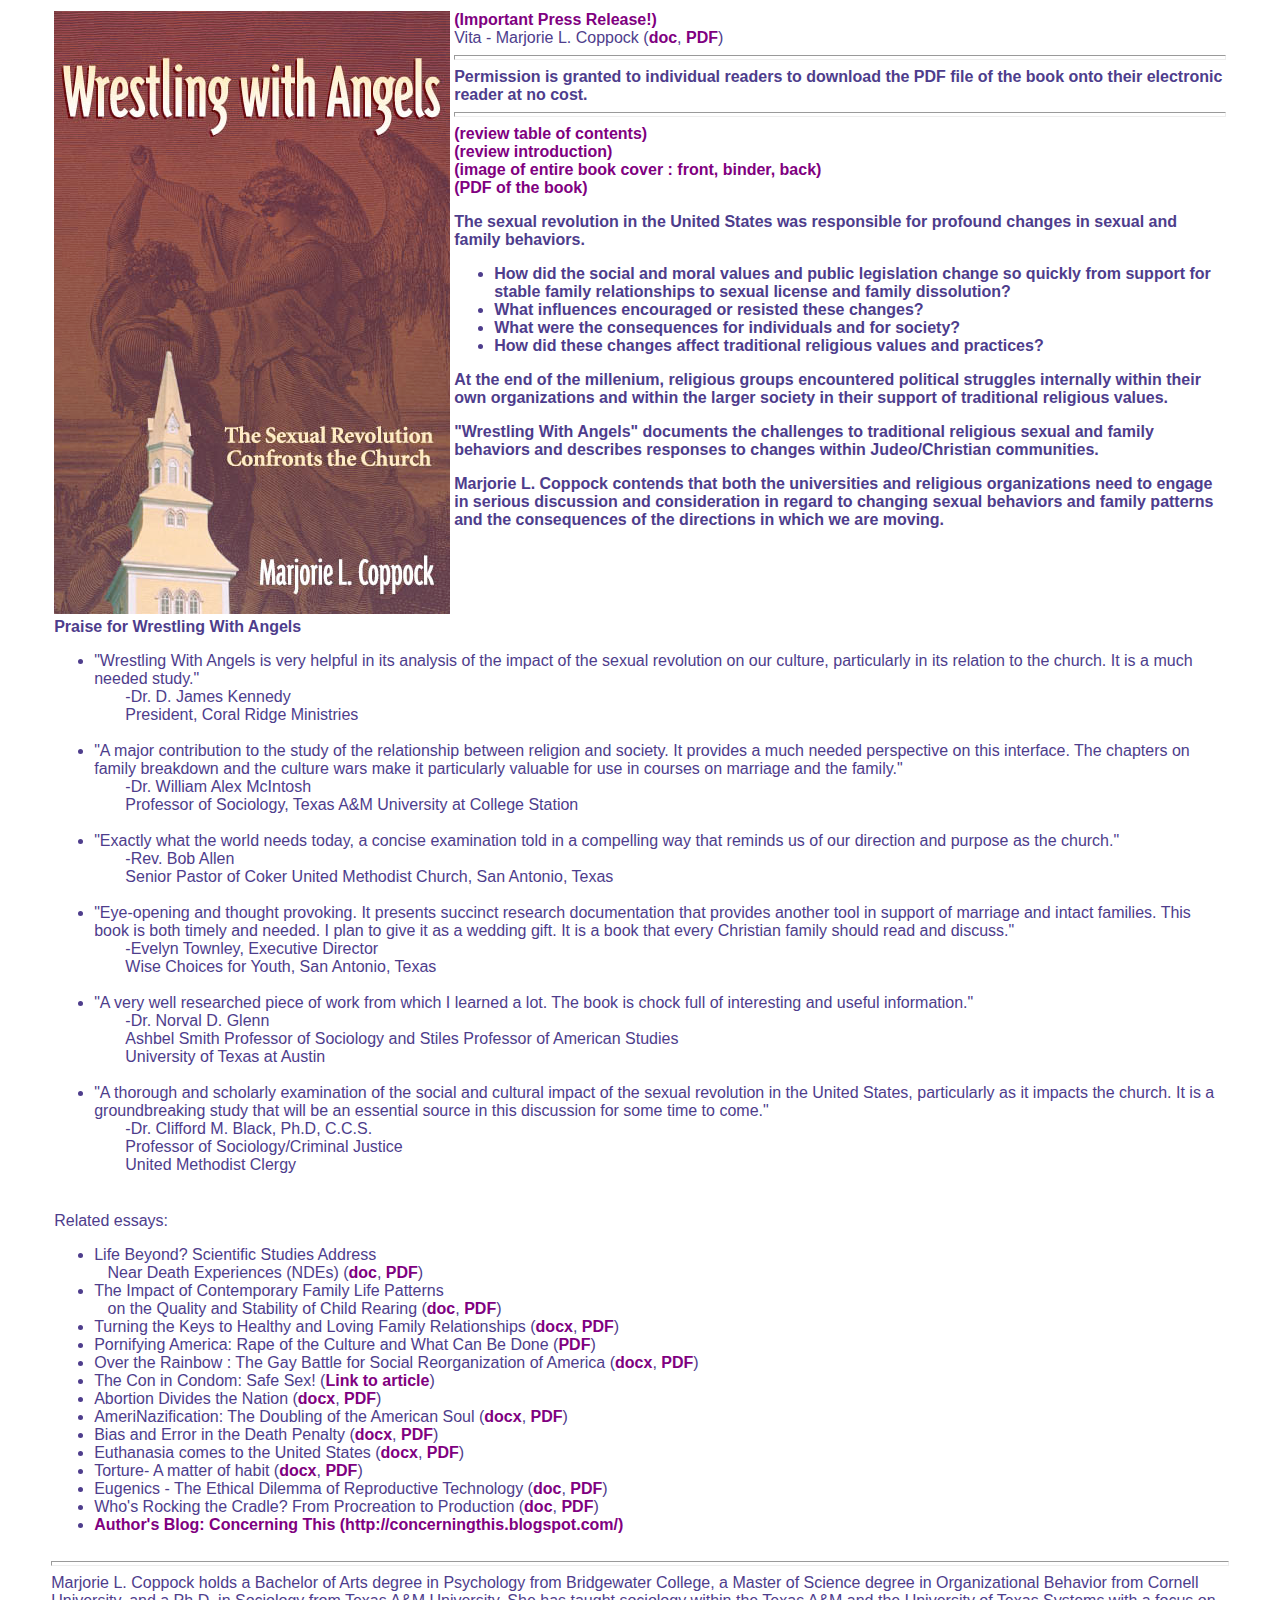
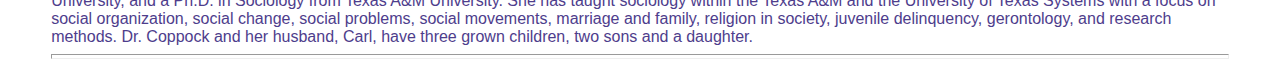
<file: index.html>
<!DOCTYPE HTML PUBLIC "-//W3C//DTD HTML 4.0 Transitional//EN"
            "http://www.w3.org/TR/REC-html40/loose.dtd">
<HTML>
<HEAD>
<META NAME="description" content="Wrestling With Angels -
 The Sexual Revolution Confronts the Church">
<META NAME="keywords" content="sex sexual church wrestling with angels responsible
religious family behavior Marjorie Coppock consequences moral values legislation 
political Christian revolution Abortion AIDS Academic concerns about changing family patterns
Biblical perspectives on sexual behaviors and family relationships Christian ethics
Churches Church of Satan Church renewal Childhood sexuality Communitarianism
Conservative organizations Cultural transfer of values Culture wars Crisis in church leadership
Crisis in seminary training Divorce Family change Family organization Genecide
Hedonism Hebrew monotheism Hebrew morality Hollywood Homosexuality Humanist Manifesto
Industrialism and the family Jesus Jews Liberal organizations Marriage Marriage enrichment
Marriage and Family textbooks Morality Moral legislation Movies New morality
New Testament morality Pedophilia Post modern  era Religious faiths Baptist
Catholic Episcopalian Jewish Methodist Presbyterian Reproductive technology
Sex education Sexual ethics Sexual harassment Sex.religious aspects Sexual revolution
Sexuality surveys Sexually transmitted diseases Socialism Social movement organizations
Television Eugenics">
<TITLE>Wrestling With Angels</TITLE>
<LINK REL="StyleSheet" HREF="css/main.css" TYPE="text/css" TITLE="WRESTLINGWITHANGELS">
</HEAD>
<script>
  (function(i,s,o,g,r,a,m){i['GoogleAnalyticsObject']=r;i[r]=i[r]||function(){
  (i[r].q=i[r].q||[]).push(arguments)},i[r].l=1*new Date();a=s.createElement(o),
  m=s.getElementsByTagName(o)[0];a.async=1;a.src=g;m.parentNode.insertBefore(a,m)
  })(window,document,'script','//www.google-analytics.com/analytics.js','ga');

  ga('create', 'UA-43033803-1', 'wrestlingwithangels.com');
  ga('send', 'pageview');

</script>
<BODY>

<table border=0>
<tr align="left" valign="top" colspan="80%">
<td>
<img src="wrestlingREVa.jpg">
</td>
<td>

<!--
<h1>Wrestling With Angels</h1>
<h2>The Sexual Revolution Confronts the Church</h2>
 Marjorie L. Coppock,  Ph.D.
-->
<a target="preview" href="WwA_PR1.html">(Important Press Release!)</a><br>
Vita - Marjorie L. Coppock (<a target="preview" href="Resume_Marjorie.doc">doc</a>, <a target="preview" href="Resume_Marjorie.pdf">PDF</a>)<br>
<hr>
<b>Permission is granted to individual readers to download the PDF file of the book onto their electronic reader at no cost.<b><br>
<hr>
<a target="preview" href="wwa-toc.html">(review table of contents)</a><br>
<a target="preview" href="wwa-intro.html">(review introduction)</a><br>
<a target="preview" href="book/Wrestling_040210.jpg">(image of entire book cover : front, binder, back)</a><br>
<a target="preview" href="book/Wrestling_Web_040210.pdf">(PDF of the book)</a><br>
<p>
The sexual revolution in the United States was responsible for  profound changes in sexual and family behaviors.
</p>
<p>
<ul>
  <li>How did the social and moral values and public legislation change so quickly 
      from support for stable family relationships to sexual license and family 
      dissolution?</li>
  <li>What influences encouraged or resisted these changes?</li>
  <li>What were the consequences for individuals and for society?</li>
  <li>How did these changes affect traditional religious values and practices?</li>
</ul>
</p>
<p>
At the end of the millenium, religious groups encountered political struggles
internally within their  own organizations and within the larger society in
their support of traditional religious values.
</p>
<p>
"Wrestling With Angels" documents the challenges to traditional religious sexual
and family behaviors and describes responses to changes within Judeo/Christian
communities.
</p>
<p>
Marjorie L. Coppock contends that both the universities and religious organizations
need to engage in serious discussion and consideration in regard to changing sexual
behaviors and family patterns and the consequences of the directions in which we
are moving.
</p>

</td>
</tr>

<tr>
<td align="left" colspan=2>
  <p>
  <b>Praise for Wrestling With Angels</b>
  <ul>
  <li type="star">"Wrestling With Angels is very helpful in its analysis of the impact
                  of the sexual revolution on our culture, particularly in its relation
                  to the church.  It is a much needed study."<br>
                  &nbsp;&nbsp;&nbsp;&nbsp;&nbsp;&nbsp;&nbsp;-Dr. D. James Kennedy<br>
                  &nbsp;&nbsp;&nbsp;&nbsp;&nbsp;&nbsp;&nbsp;President, Coral Ridge Ministries<br>
                  &nbsp;
  </li>
  <li type="star">"A major contribution  to the study of the relationship between religion
                  and society.  It provides a much needed perspective on this interface.
                  The chapters on family breakdown and the culture wars make it
                  particularly valuable for use in courses on marriage and the family."<br>
                  &nbsp;&nbsp;&nbsp;&nbsp;&nbsp;&nbsp;&nbsp;-Dr. William Alex McIntosh<br>
                  &nbsp;&nbsp;&nbsp;&nbsp;&nbsp;&nbsp;&nbsp;Professor of Sociology, Texas A&M University at College Station<br>
                  &nbsp;
  </li>
  <li type="star">"Exactly what the world needs today, a concise examination told in a
                  compelling way that reminds us of our direction and purpose as the church."<br>
                  &nbsp;&nbsp;&nbsp;&nbsp;&nbsp;&nbsp;&nbsp;-Rev. Bob Allen<br>
                  &nbsp;&nbsp;&nbsp;&nbsp;&nbsp;&nbsp;&nbsp;Senior Pastor of Coker United Methodist Church, San Antonio, Texas<br>
                  &nbsp;
  </li>
  <li type="star">"Eye-opening and thought provoking.  It presents succinct research
                  documentation that provides another tool in support of marriage and
                  intact families.  This book is both timely and needed.  I plan to give it
                  as a wedding gift.  It is a book that every Christian family should read
                  and discuss."<br>
                  &nbsp;&nbsp;&nbsp;&nbsp;&nbsp;&nbsp;&nbsp;-Evelyn Townley,  Executive Director<br>
                  &nbsp;&nbsp;&nbsp;&nbsp;&nbsp;&nbsp;&nbsp;Wise Choices for Youth,   San Antonio, Texas<br>
                  &nbsp;
  </li>
  <li type="star">"A very well researched piece of work from which I learned a lot.  The book
                  is chock full of interesting and useful information."<br>
                  &nbsp;&nbsp;&nbsp;&nbsp;&nbsp;&nbsp;&nbsp;-Dr. Norval D. Glenn<br>
                  &nbsp;&nbsp;&nbsp;&nbsp;&nbsp;&nbsp;&nbsp;Ashbel Smith Professor of Sociology and Stiles Professor of American Studies<br>
                  &nbsp;&nbsp;&nbsp;&nbsp;&nbsp;&nbsp;&nbsp;University of Texas at Austin<br>
                  &nbsp;
  </li>
  <li type="star">"A thorough and scholarly examination of the social and cultural impact
                  of the sexual revolution in the United States,  particularly as it impacts
                  the church. It is a groundbreaking study that will be an essential source
                  in this discussion for some time to come."<br>
                  &nbsp;&nbsp;&nbsp;&nbsp;&nbsp;&nbsp;&nbsp;-Dr. Clifford M. Black, Ph.D, C.C.S.<br>
                  &nbsp;&nbsp;&nbsp;&nbsp;&nbsp;&nbsp;&nbsp;Professor of Sociology/Criminal Justice<br>
                  &nbsp;&nbsp;&nbsp;&nbsp;&nbsp;&nbsp;&nbsp;United Methodist Clergy<br>
                  &nbsp;
  </li>
  </ul>
  </p>
</td>
</tr>
<tr>
<td colspan=6>
Related essays:
<ul>
 <li>Life Beyond?  Scientific Studies Address <br>&nbsp;&nbsp;&nbsp;Near Death Experiences (NDEs)
(<a href="LifeBeyond.docx">doc</a>, <a href="LifeBeyond.pdf">PDF</a>)
 <li>The Impact of Contemporary Family Life Patterns<br>&nbsp;&nbsp;&nbsp;on the Quality and Stability of Child Rearing (<a
 href="TheImpactOfContemporaryFamilyLifePatternsOnTheQualityAndStabilityOfChildRearing.docx">doc</a>, <a
 href="TheImpactOfContemporaryFamilyLifePatternsOnTheQualityAndStabilityOfChildRearing.pdf">PDF</a>)
 <li>Turning the Keys to Healthy and Loving Family Relationships (<a
 href="HealthyandLovingFamilyRelationships.docx">docx</a>, <a href="HealthyandLovingFamilyRelationships.pdf">PDF</a>)
 <li>Pornifying America: Rape of the Culture and What Can Be Done (<a href="AddictiveAndDeadly.pdf">PDF</a>)
 <li>Over the Rainbow : The Gay Battle for Social Reorganization of America (<a href="OvertheRainbowPaper.docx">docx</a>, <a href="OvertheRainbowPaper.pdf">PDF</a>)
 <Li>The Con in Condom: Safe Sex! (<a href="http://concerningthis.blogspot.com/2008/05/con-in-condom-safe-sex.html">Link to article</a>)</li>
 <li>Abortion Divides the Nation (<a href="Abortion&#32;Issues.docx">docx</a>, <a href="Abortion&#32;Issues.pdf">PDF</a>)
 <li>AmeriNazification: The Doubling of the American Soul (<a href="AmeriNazification.docx">docx</a>, <a href="AmeriNazification.pdf">PDF</a>)
 <li>Bias and Error in the Death Penalty (<a href="Death&#32;Penalty.docx">docx</a>, <a href="Death&#32;Penalty.pdf">PDF</a>)
 <li>Euthanasia comes to the United States (<a href="Euthanasia.docx">docx</a>, <a href="Euthanasia.pdf">PDF</a>)
 <li>Torture- A matter of habit (<a href="Torture.docx">docx</a>, <a href="Torture.pdf">PDF</a>)
 <li>Eugenics - The Ethical Dilemma of Reproductive Technology (<a href="Eugenics.doc">doc</a>, <a href="Eugenics.pdf">PDF</a>)
 <li>Who's Rocking the Cradle?  From Procreation to Production (<a href="Who&#32;Is&#32;Rocking&#32;the&#32;Cradle.doc">doc</a>, <a href="Who&#32;Is&#32;Rocking&#32;the&#32;Cradle.pdf">PDF</a>)
 <li><a href="http://concerningthis.blogspot.com/">Author's Blog: <b>Concerning This</b> (http://concerningthis.blogspot.com/)</a>
</ul>
</td>
</tr>
</table>

<hr>
Marjorie L. Coppock holds a Bachelor of Arts degree in Psychology from Bridgewater College,
a Master of Science degree in Organizational Behavior from Cornell University, and a Ph.D. in Sociology
from Texas A&M University.  She has taught sociology within the Texas A&M and the University of Texas
Systems with a focus on social organization, social change, social problems, social movements, marriage
and family, religion in society, juvenile delinquency, gerontology, and research methods.  Dr. Coppock
and her husband, Carl, have three grown children, two sons and a daughter.
<hr>
</BODY>
</HTML>
</file>
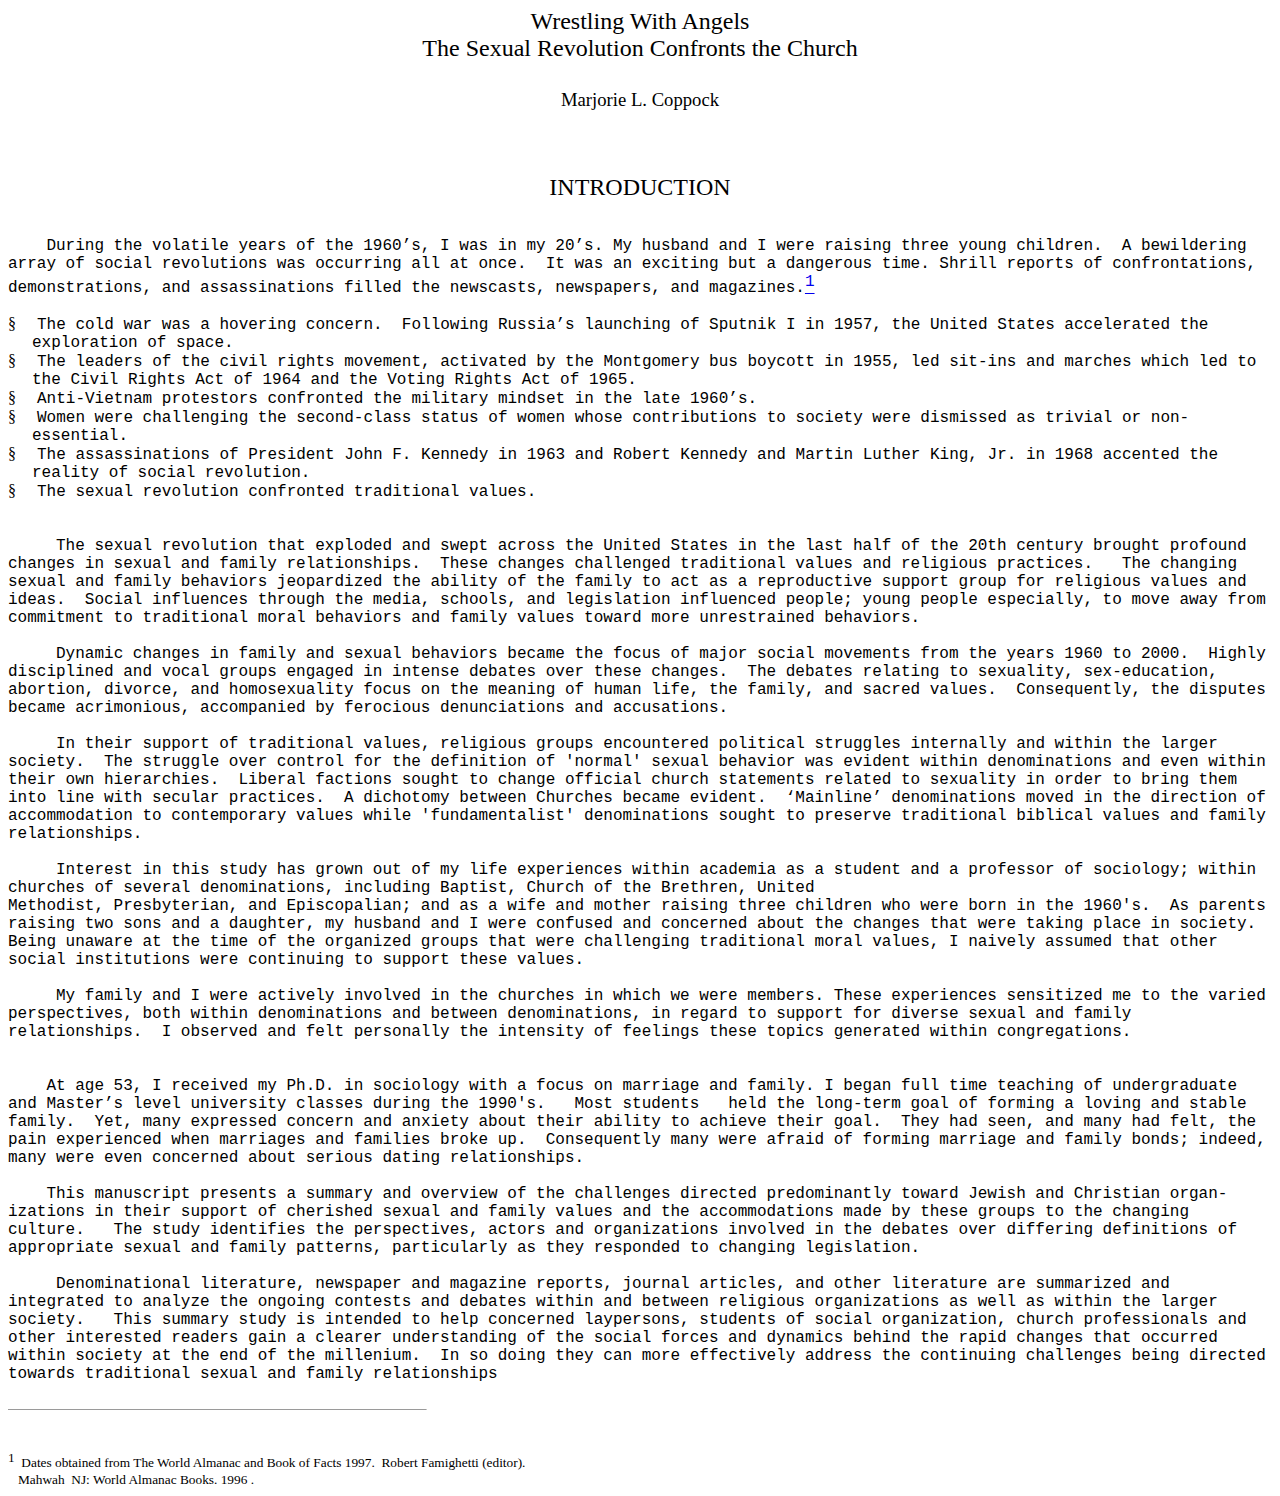
<file: wwa-intro.html>
<html xmlns:o="urn:schemas-microsoft-com:office:office"
xmlns:w="urn:schemas-microsoft-com:office:word"
xmlns="http://www.w3.org/TR/REC-html40">

<head>
<meta http-equiv=Content-Type content="text/html; charset=windows-1252">
<meta name=ProgId content=Word.Document>
<meta name=Generator content="Microsoft Word 9">
<meta name=Originator content="Microsoft Word 9">
<link rel=File-List href="https://www.wrestlingwithangels.com/Intro-WRA_files/filelist.xml">
<title>Wrestling With Angels</title>
<!--[if gte mso 9]><xml>
 <o:DocumentProperties>
  <o:Author>Carl Coppock</o:Author>
  <o:LastAuthor>Danno</o:LastAuthor>
  <o:Revision>2</o:Revision>
  <o:TotalTime>93</o:TotalTime>
  <o:LastPrinted>2003-02-05T22:15:00Z</o:LastPrinted>
  <o:Created>2003-02-05T22:04:00Z</o:Created>
  <o:LastSaved>2003-02-05T22:04:00Z</o:LastSaved>
  <o:Pages>3</o:Pages>
  <o:Words>833</o:Words>
  <o:Characters>4752</o:Characters>
  <o:Company>Coppock Nutritional Services</o:Company>
  <o:Lines>39</o:Lines>
  <o:Paragraphs>9</o:Paragraphs>
  <o:CharactersWithSpaces>5835</o:CharactersWithSpaces>
  <o:Version>9.3821</o:Version>
 </o:DocumentProperties>
</xml><![endif]--><!--[if gte mso 9]><xml>
 <w:WordDocument>
  <w:DisplayHorizontalDrawingGridEvery>0</w:DisplayHorizontalDrawingGridEvery>
  <w:DisplayVerticalDrawingGridEvery>0</w:DisplayVerticalDrawingGridEvery>
  <w:UseMarginsForDrawingGridOrigin/>
  <w:Compatibility>
   <w:FootnoteLayoutLikeWW8/>
   <w:ShapeLayoutLikeWW8/>
   <w:AlignTablesRowByRow/>
   <w:ForgetLastTabAlignment/>
   <w:LayoutRawTableWidth/>
   <w:LayoutTableRowsApart/>
  </w:Compatibility>
 </w:WordDocument>
</xml><![endif]-->
<style>
<!--
 /* Font Definitions */
@font-face
	{font-family:Wingdings;
	panose-1:5 0 0 0 0 0 0 0 0 0;
	mso-font-charset:2;
	mso-generic-font-family:auto;
	mso-font-pitch:variable;
	mso-font-signature:0 268435456 0 0 -2147483648 0;}
@font-face
	{font-family:Tahoma;
	panose-1:2 11 6 4 3 5 4 4 2 4;
	mso-font-charset:0;
	mso-generic-font-family:swiss;
	mso-font-pitch:variable;
	mso-font-signature:553679495 -2147483648 8 0 66047 0;}
 /* Style Definitions */
p.MsoNormal, li.MsoNormal, div.MsoNormal
	{mso-style-parent:"";
	margin:0in;
	margin-bottom:.0001pt;
	mso-pagination:widow-orphan;
	font-size:14.0pt;
	mso-bidi-font-size:10.0pt;
	font-family:"Courier New";
	mso-fareast-font-family:"Times New Roman";
	mso-bidi-font-family:"Times New Roman";
	font-weight:bold;
	mso-bidi-font-weight:normal;}
span.MsoEndnoteReference
	{vertical-align:super;}
p.MsoEndnoteText, li.MsoEndnoteText, div.MsoEndnoteText
	{margin:0in;
	margin-bottom:.0001pt;
	mso-pagination:widow-orphan;
	font-size:10.0pt;
	font-family:"Times New Roman";
	mso-fareast-font-family:"Times New Roman";}
p.MsoPlainText, li.MsoPlainText, div.MsoPlainText
	{margin:0in;
	margin-bottom:.0001pt;
	mso-pagination:widow-orphan;
	font-size:10.0pt;
	font-family:"Courier New";
	mso-fareast-font-family:"Times New Roman";
	mso-bidi-font-family:"Times New Roman";}
p.Presentedbysection, li.Presentedbysection, div.Presentedbysection
	{mso-style-name:"Presented by section";
	margin:0in;
	margin-bottom:.0001pt;
	mso-pagination:widow-orphan;
	font-size:12.0pt;
	mso-bidi-font-size:10.0pt;
	font-family:Tahoma;
	mso-fareast-font-family:"Times New Roman";
	mso-bidi-font-family:"Times New Roman";}
@page Section1
	{size:8.5in 11.0in;
	margin:1.0in 1.25in 1.0in 1.25in;
	mso-header-margin:.5in;
	mso-footer-margin:.5in;
	mso-paper-source:0;}
div.Section1
	{page:Section1;}
 /* List Definitions */
@list l0
	{mso-list-id:213660738;
	mso-list-type:hybrid;
	mso-list-template-ids:412229510 67698693 67698691 67698693 67698689 67698691 67698693 67698689 67698691 67698693;}
@list l0:level1
	{mso-level-number-format:bullet;
	mso-level-text:\F0A7;
	mso-level-tab-stop:.25in;
	mso-level-number-position:left;
	margin-left:.25in;
	text-indent:-.25in;
	font-family:Wingdings;}
@list l1
	{mso-list-id:1892040055;
	mso-list-type:hybrid;
	mso-list-template-ids:1837427396 -1393941084 67698691 67698693 67698689 67698691 67698693 67698689 67698691 67698693;}
@list l1:level1
	{mso-level-start-at:0;
	mso-level-number-format:bullet;
	mso-level-text:\F0B7;
	mso-level-tab-stop:.5in;
	mso-level-number-position:left;
	text-indent:-.25in;
	font-family:Symbol;
	mso-fareast-font-family:"Times New Roman";
	mso-bidi-font-family:"Times New Roman";
	mso-ansi-font-weight:bold;}
ol
	{margin-bottom:0in;}
ul
	{margin-bottom:0in;}
-->
</style>
</head>

<body lang=EN-US style='tab-interval:.5in'>

<div class=Section1>

<p class=MsoPlainText align=center style='text-align:center'><span
style='font-size:18.0pt;mso-bidi-font-size:10.0pt;font-family:"Times New Roman"'>Wrestling
With Angels<o:p></o:p></span></p>

<p class=MsoPlainText align=center style='text-align:center'><span
style='font-size:18.0pt;mso-bidi-font-size:10.0pt;font-family:"Times New Roman"'>The
Sexual Revolution Confronts the Church<o:p></o:p></span></p>

<p class=MsoPlainText align=center style='text-align:center'><span
style='font-size:18.0pt;mso-bidi-font-size:10.0pt;font-family:"Times New Roman"'><![if !supportEmptyParas]>&nbsp;<![endif]><o:p></o:p></span></p>

<p class=MsoPlainText align=center style='text-align:center'><span
style='font-size:14.0pt;mso-bidi-font-size:10.0pt;font-family:"Times New Roman"'>Marjorie
L. Coppock<o:p></o:p></span></p>

<p class=MsoPlainText><span style='font-size:12.0pt;mso-bidi-font-size:10.0pt;
font-family:"Times New Roman"'><![if !supportEmptyParas]>&nbsp;<![endif]><o:p></o:p></span></p>

<p class=MsoPlainText><span style='font-size:12.0pt;mso-bidi-font-size:10.0pt;
font-family:"Times New Roman"'><span style='mso-tab-count:3'>����������������������������������� </span><o:p></o:p></span></p>

<p class=MsoPlainText align=center style='text-align:center'><span
style='font-size:18.0pt;mso-bidi-font-size:10.0pt;font-family:"Times New Roman"'><![if !supportEmptyParas]>&nbsp;<![endif]><o:p></o:p></span></p>

<p class=MsoPlainText align=center style='text-align:center'><span
style='font-size:18.0pt;mso-bidi-font-size:10.0pt;font-family:"Times New Roman"'>INTRODUCTION<o:p></o:p></span></p>

<p class=MsoPlainText><span style='font-size:12.0pt;mso-bidi-font-size:10.0pt'><![if !supportEmptyParas]>&nbsp;<![endif]><o:p></o:p></span></p>

<p class=MsoPlainText style='mso-outline-level:1'><span style='font-size:12.0pt;
mso-bidi-font-size:10.0pt'><![if !supportEmptyParas]>&nbsp;<![endif]><o:p></o:p></span></p>

<p class=MsoPlainText style='mso-outline-level:1'><span style='font-size:12.0pt;
mso-bidi-font-size:10.0pt'><span style="mso-spacerun: yes">��� </span>During
the volatile years of the 1960�s, I was in my 20�s. My husband and I were
raising three young children.<span style="mso-spacerun: yes">� </span>A
bewildering array of social revolutions was occurring all at once.<span
style="mso-spacerun: yes">� </span>It was an exciting but a dangerous time.
Shrill reports of confrontations, demonstrations, and assassinations filled the
newscasts, newspapers, and magazines.<a style='mso-endnote-id:edn1'
href="wwa-intro.html#_edn1" name="_ednref1" title=""><span class=MsoEndnoteReference>1</span></a><o:p></o:p></span></p>

<p class=MsoPlainText style='mso-outline-level:1'><b style='mso-bidi-font-weight:
normal'><span style='font-size:12.0pt;mso-bidi-font-size:10.0pt'><![if !supportEmptyParas]>&nbsp;<![endif]><o:p></o:p></span></b></p>

<p class=MsoPlainText style='margin-left:.25in;text-indent:-.25in;mso-outline-level:
1;mso-list:l0 level1 lfo1;tab-stops:list .25in'><![if !supportLists]><span
style='font-size:12.0pt;mso-bidi-font-size:10.0pt;font-family:Wingdings'>�<span
style='font:7.0pt "Times New Roman"'>&nbsp;&nbsp;&nbsp;&nbsp;&nbsp;&nbsp;&nbsp;&nbsp;
</span></span><![endif]><span style='font-size:12.0pt;mso-bidi-font-size:10.0pt'>The
cold war was a hovering concern.<span style="mso-spacerun: yes">�
</span>Following Russia�s launching of Sputnik I in 1957, the United States
accelerated the exploration of space.<o:p></o:p></span></p>

<p class=MsoPlainText style='margin-left:.25in;text-indent:-.25in;mso-outline-level:
1;mso-list:l0 level1 lfo1;tab-stops:list .25in'><![if !supportLists]><span
style='font-size:12.0pt;mso-bidi-font-size:10.0pt;font-family:Wingdings'>�<span
style='font:7.0pt "Times New Roman"'>&nbsp;&nbsp;&nbsp;&nbsp;&nbsp;&nbsp;&nbsp;&nbsp;
</span></span><![endif]><span style='font-size:12.0pt;mso-bidi-font-size:10.0pt'>The
leaders of the civil rights movement, activated by the Montgomery bus boycott
in 1955, led sit-ins and marches which led to the Civil Rights Act of 1964 and
the Voting Rights Act of 1965.<o:p></o:p></span></p>

<p class=MsoPlainText style='margin-left:.25in;text-indent:-.25in;mso-outline-level:
1;mso-list:l0 level1 lfo1;tab-stops:list .25in'><![if !supportLists]><span
style='font-size:12.0pt;mso-bidi-font-size:10.0pt;font-family:Wingdings'>�<span
style='font:7.0pt "Times New Roman"'>&nbsp;&nbsp;&nbsp;&nbsp;&nbsp;&nbsp;&nbsp;&nbsp;
</span></span><![endif]><span style='font-size:12.0pt;mso-bidi-font-size:10.0pt'>Anti-Vietnam
protestors confronted the military mindset in the late 1960�s.<o:p></o:p></span></p>

<p class=MsoPlainText style='margin-left:.25in;text-indent:-.25in;mso-outline-level:
1;mso-list:l0 level1 lfo1;tab-stops:list .25in'><![if !supportLists]><span
style='font-size:12.0pt;mso-bidi-font-size:10.0pt;font-family:Wingdings'>�<span
style='font:7.0pt "Times New Roman"'>&nbsp;&nbsp;&nbsp;&nbsp;&nbsp;&nbsp;&nbsp;&nbsp;
</span></span><![endif]><span style='font-size:12.0pt;mso-bidi-font-size:10.0pt'>Women
were challenging the second-class status of women whose contributions to
society were dismissed as trivial or non-essential.<o:p></o:p></span></p>

<p class=MsoPlainText style='margin-left:.25in;text-indent:-.25in;mso-outline-level:
1;mso-list:l0 level1 lfo1;tab-stops:list .25in'><![if !supportLists]><span
style='font-size:12.0pt;mso-bidi-font-size:10.0pt;font-family:Wingdings'>�<span
style='font:7.0pt "Times New Roman"'>&nbsp;&nbsp;&nbsp;&nbsp;&nbsp;&nbsp;&nbsp;&nbsp;
</span></span><![endif]><span style='font-size:12.0pt;mso-bidi-font-size:10.0pt'>The
assassinations of President John F. Kennedy in 1963 and Robert Kennedy and
Martin Luther King, Jr. in 1968 accented the reality of social revolution.<o:p></o:p></span></p>

<p class=MsoPlainText style='margin-left:.25in;text-indent:-.25in;mso-outline-level:
1;mso-list:l0 level1 lfo1;tab-stops:list .25in'><![if !supportLists]><span
style='font-size:12.0pt;mso-bidi-font-size:10.0pt;font-family:Wingdings'>�<span
style='font:7.0pt "Times New Roman"'>&nbsp;&nbsp;&nbsp;&nbsp;&nbsp;&nbsp;&nbsp;&nbsp;
</span></span><![endif]><span style='font-size:12.0pt;mso-bidi-font-size:10.0pt'>The
sexual revolution confronted traditional values.<o:p></o:p></span></p>

<p class=MsoPlainText style='mso-outline-level:1'><span style='font-size:12.0pt;
mso-bidi-font-size:10.0pt'><![if !supportEmptyParas]>&nbsp;<![endif]><o:p></o:p></span></p>

<p class=MsoPlainText style='mso-outline-level:1'><span style='font-size:12.0pt;
mso-bidi-font-size:10.0pt'><span style="mso-spacerun: yes">�� </span><o:p></o:p></span></p>

<p class=MsoPlainText style='mso-outline-level:1'><span style='font-size:12.0pt;
mso-bidi-font-size:10.0pt'><span style="mso-spacerun: yes">���� </span>The
sexual revolution that exploded and swept across the United States in the last
half of the 20th century brought profound changes in sexual and family
relationships.<span style="mso-spacerun: yes">� </span>These changes challenged
traditional values and religious practices.<span style="mso-spacerun: yes">�
</span>&nbsp;The changing sexual and family behaviors jeopardized the ability
of the family to act as a reproductive support group for religious values and
ideas.<span style="mso-spacerun: yes">� </span>Social influences through the
media, schools, and legislation influenced people; young people especially, to
move away from commitment to traditional moral behaviors and family values toward
more unrestrained behaviors.<o:p></o:p></span></p>

<p class=MsoPlainText style='mso-outline-level:1'><span style='font-size:12.0pt;
mso-bidi-font-size:10.0pt'><![if !supportEmptyParas]>&nbsp;<![endif]><o:p></o:p></span></p>

<p class=MsoPlainText style='mso-outline-level:1'><span style='font-size:12.0pt;
mso-bidi-font-size:10.0pt'><span style="mso-spacerun: yes">���� </span>Dynamic
changes in family and sexual behaviors became the&nbsp;focus of major social
movements from the years 1960 to 2000.<span style="mso-spacerun: yes">�
</span>Highly disciplined and vocal groups engaged in intense debates over
these changes.<span style="mso-spacerun: yes">� </span>The debates relating to
sexuality, sex-education, abortion, divorce, and homosexuality focus on the
meaning of human life, the family, and sacred values.<span style="mso-spacerun:
yes">� </span>Consequently,&nbsp;the disputes became acrimonious, accompanied
by ferocious denunciations and accusations. <o:p></o:p></span></p>

<p class=MsoPlainText style='mso-outline-level:1'><span style='font-size:12.0pt;
mso-bidi-font-size:10.0pt'><![if !supportEmptyParas]>&nbsp;<![endif]><o:p></o:p></span></p>

<p class=MsoPlainText style='mso-outline-level:1'><span style='font-size:12.0pt;
mso-bidi-font-size:10.0pt'><span style="mso-spacerun: yes">���� </span>In their
support of traditional values, religious groups encountered political struggles
internally&nbsp;and within the larger society.<span style="mso-spacerun: yes">�
</span>The struggle over control for the definition of 'normal' sexual behavior
was evident within denominations and even within their own hierarchies.<span
style="mso-spacerun: yes">� </span>Liberal factions sought to change official
church statements related to sexuality in order to bring them into line with
secular practices.<span style="mso-spacerun: yes">� </span>A dichotomy between
Churches became evident.<span style="mso-spacerun: yes">� </span>�Mainline�
denominations moved in the direction of accommodation to contemporary values
while 'fundamentalist' denominations sought to preserve traditional biblical
values and family relationships.<o:p></o:p></span></p>

<p class=MsoPlainText><span style='font-size:12.0pt;mso-bidi-font-size:10.0pt'><![if !supportEmptyParas]>&nbsp;<![endif]><o:p></o:p></span></p>

<p class=MsoPlainText style='mso-outline-level:1'><span style='font-size:12.0pt;
mso-bidi-font-size:10.0pt'><span style="mso-spacerun: yes">���� </span>Interest
in this study has grown out of my life experiences within academia as a student
and a professor of sociology; within churches of several denominations,
including Baptist, Church of the Brethren, United <o:p></o:p></span></p>

<p class=MsoPlainText style='mso-outline-level:1'><span style='font-size:12.0pt;
mso-bidi-font-size:10.0pt'>Methodist, Presbyterian, and Episcopalian; and as a
wife and mother raising three children who were born in the 1960's.<span
style="mso-spacerun: yes">� </span>As parents raising two sons and a daughter,
my husband and I were confused and concerned about the changes that were taking
place in society.<span style="mso-spacerun: yes">� </span>Being unaware at the
time of the organ�ized groups that were challenging traditional moral values, I
naively assumed that other social institutions were continuing to support these
values. <o:p></o:p></span></p>

<p class=MsoPlainText><span style='font-size:12.0pt;mso-bidi-font-size:10.0pt'><![if !supportEmptyParas]>&nbsp;<![endif]><o:p></o:p></span></p>

<p class=MsoPlainText style='mso-outline-level:1'><span style='font-size:12.0pt;
mso-bidi-font-size:10.0pt'><span style="mso-spacerun: yes">��� </span>&nbsp;My
family and I were actively involved in the churches in which we were members.
These experiences sensitized me to the varied perspectives, both within
denominations and between denominations, in regard to support for diverse
sexual and family relationships.<span style="mso-spacerun: yes">� </span>I
observed and felt personally the intensity of feelings these topics generated
within congregations. <o:p></o:p></span></p>

<p class=MsoPlainText><span style='font-size:12.0pt;mso-bidi-font-size:10.0pt'><span
style="mso-spacerun: yes">� </span><o:p></o:p></span></p>

<p class=MsoPlainText style='mso-outline-level:1'><span style='font-size:12.0pt;
mso-bidi-font-size:10.0pt'><![if !supportEmptyParas]>&nbsp;<![endif]><o:p></o:p></span></p>

<p class=MsoPlainText style='mso-outline-level:1'><span style='font-size:12.0pt;
mso-bidi-font-size:10.0pt'><span style="mso-spacerun: yes">��� </span>At age
53, I received my Ph.D. in sociology with a focus on marriage and family. I
began full time teaching of undergraduate and Master�s level university classes
during the 1990's.<span style="mso-spacerun: yes">�� </span>Most students<span
style="mso-spacerun: yes">� </span>&nbsp;held the long-term goal of forming a
loving and stable family.<span style="mso-spacerun: yes">� </span>Yet, many
expressed concern and anxiety about their ability to achieve their goal.<span
style="mso-spacerun: yes">� </span>They had seen, and many had felt, the pain
experienced when marriages and families broke up.<span style="mso-spacerun:
yes">� </span>Consequently many were afraid of forming marriage and family
bonds; indeed, many were even concerned about serious dating relationships.<o:p></o:p></span></p>

<p class=MsoPlainText style='mso-outline-level:1'><span style='font-size:12.0pt;
mso-bidi-font-size:10.0pt'><![if !supportEmptyParas]>&nbsp;<![endif]><o:p></o:p></span></p>

<p class=MsoPlainText><span style='font-size:12.0pt;mso-bidi-font-size:10.0pt'><span
style="mso-spacerun: yes">��� </span>This manuscript presents a summary and
overview of the challenges directed predominantly toward Jewish and Christian
organ�izations in their support of cherished sexual and family values and the
accommodations made by these groups to the changing culture.<span
style="mso-spacerun: yes">� </span>&nbsp;The study identifies the perspectives,
actors and organizations involved in the debates over differing definitions of
appropriate sexual and family patterns, particularly as they responded to
changing legislation.<o:p></o:p></span></p>

<p class=MsoPlainText><span style='font-size:12.0pt;mso-bidi-font-size:10.0pt'><![if !supportEmptyParas]>&nbsp;<![endif]><o:p></o:p></span></p>

<p class=MsoPlainText style='mso-outline-level:1'><span style='font-size:12.0pt;
mso-bidi-font-size:10.0pt'><span style="mso-spacerun: yes">����
</span>Denominational literature, newspaper and magazine reports, journal
articles, and other literature are summarized and integrated to analyze the
ongoing contests and debates within and between religious organizations as well
as within the larger society.<span style="mso-spacerun: yes">� </span>&nbsp;This
summary study is intended to help concerned laypersons, students of social
organization, church professionals and other interested readers gain a clearer
under�standing of the social forces and dynamics behind the rapid changes that
occurred within society at the end of the millenium.<span style="mso-spacerun:
yes">� </span>In so doing they can more effectively address the continuing
challenges being directed towards traditional sexual and family relationships <o:p></o:p></span></p>

</div>

<div style='mso-element:endnote-list'><![if !supportEndnotes]><br clear=all>

<hr align=left size=1 width="33%">

<![endif]>

<div style='mso-element:endnote' id=edn1>

<p class=MsoEndnoteText><a style='mso-endnote-id:edn1' href="wwa-intro.html#_ednref1"
name="_edn1" title=""></a><![if !supportEmptyParas]>&nbsp;<![endif]><o:p></o:p></p>

<p class=MsoEndnoteText><![if !supportEmptyParas]>&nbsp;<![endif]><o:p></o:p></p>

<p class=MsoEndnoteText><span class=MsoEndnoteReference>1</span><span
style="mso-spacerun: yes">� </span>Dates obtained from The World Almanac and
Book of Facts 1997.<span style="mso-spacerun: yes">� </span>Robert Famighetti
(editor).</p>

<p class=MsoEndnoteText><span style="mso-spacerun: yes">�� </span>Mahwah<span
style="mso-spacerun: yes">� </span>NJ: World Almanac Books. 1996 .</p>

</div>

</div>

</body>

</html>
</file>
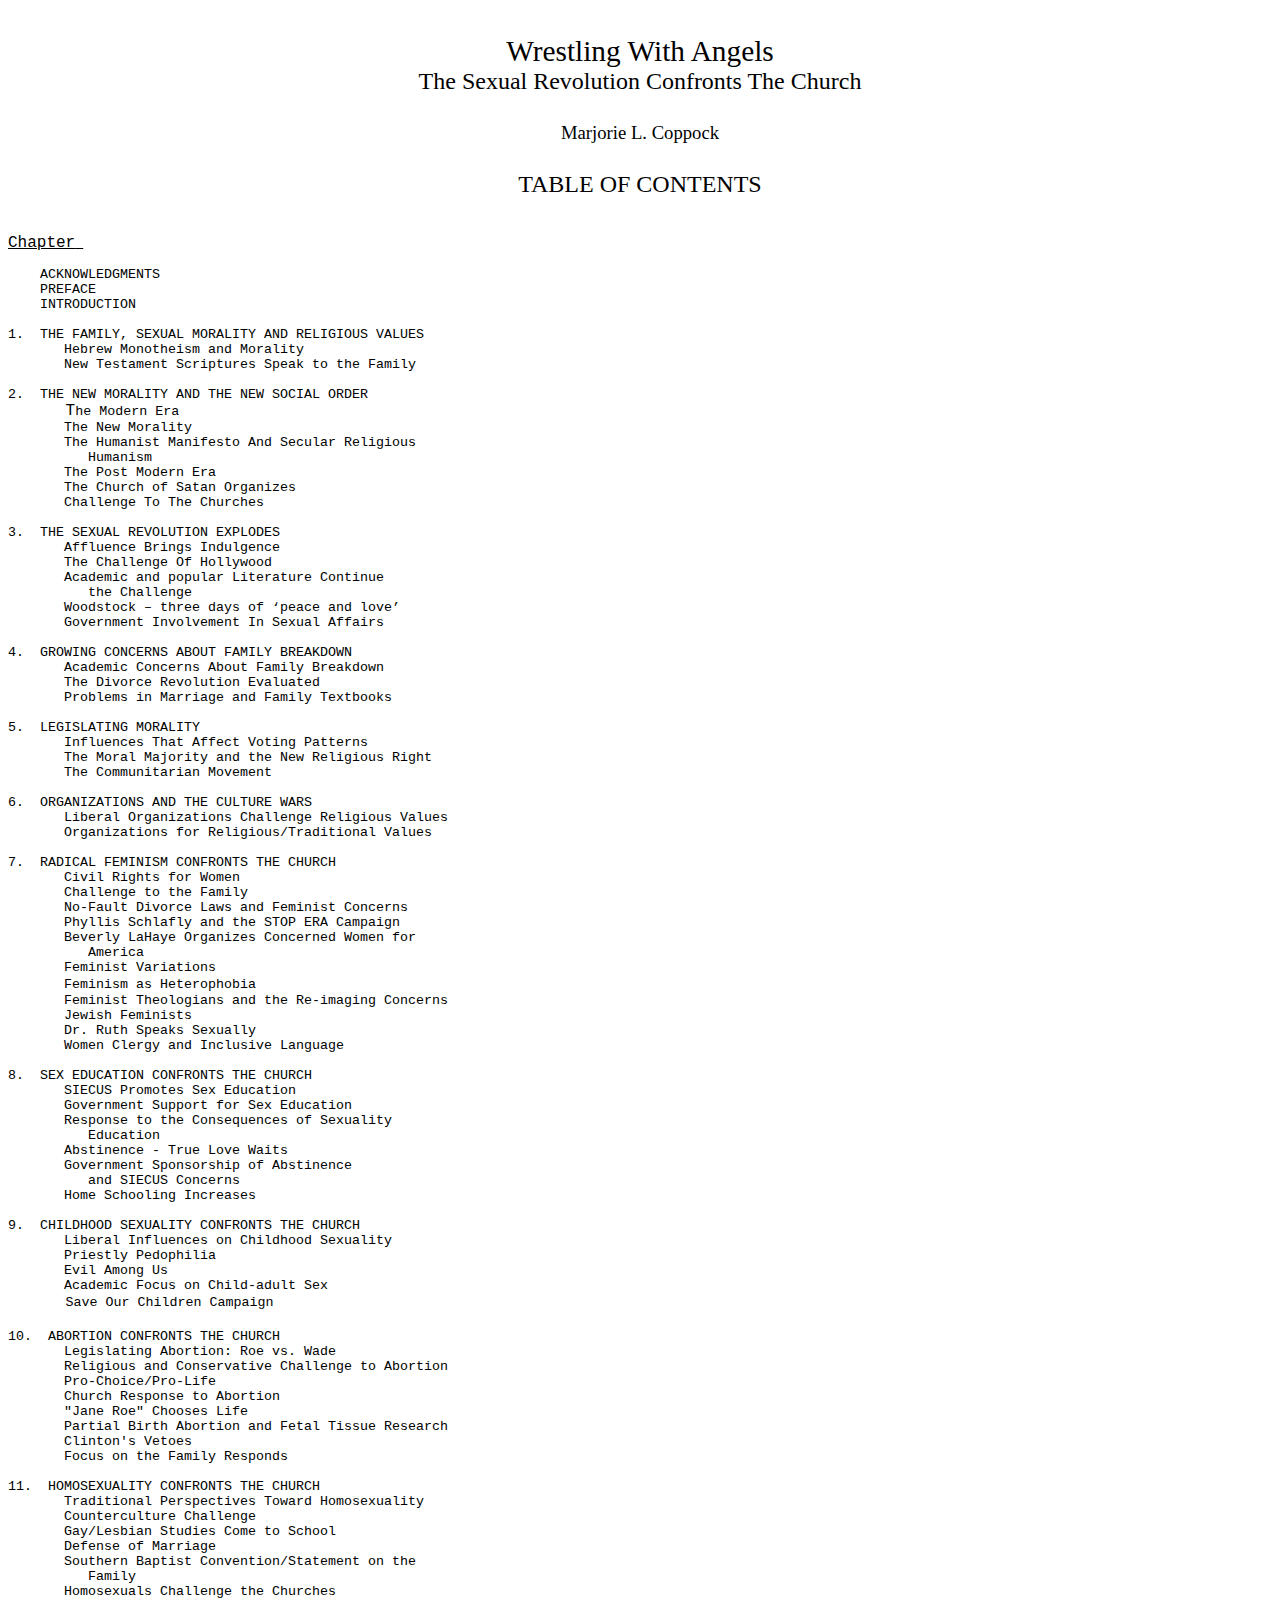
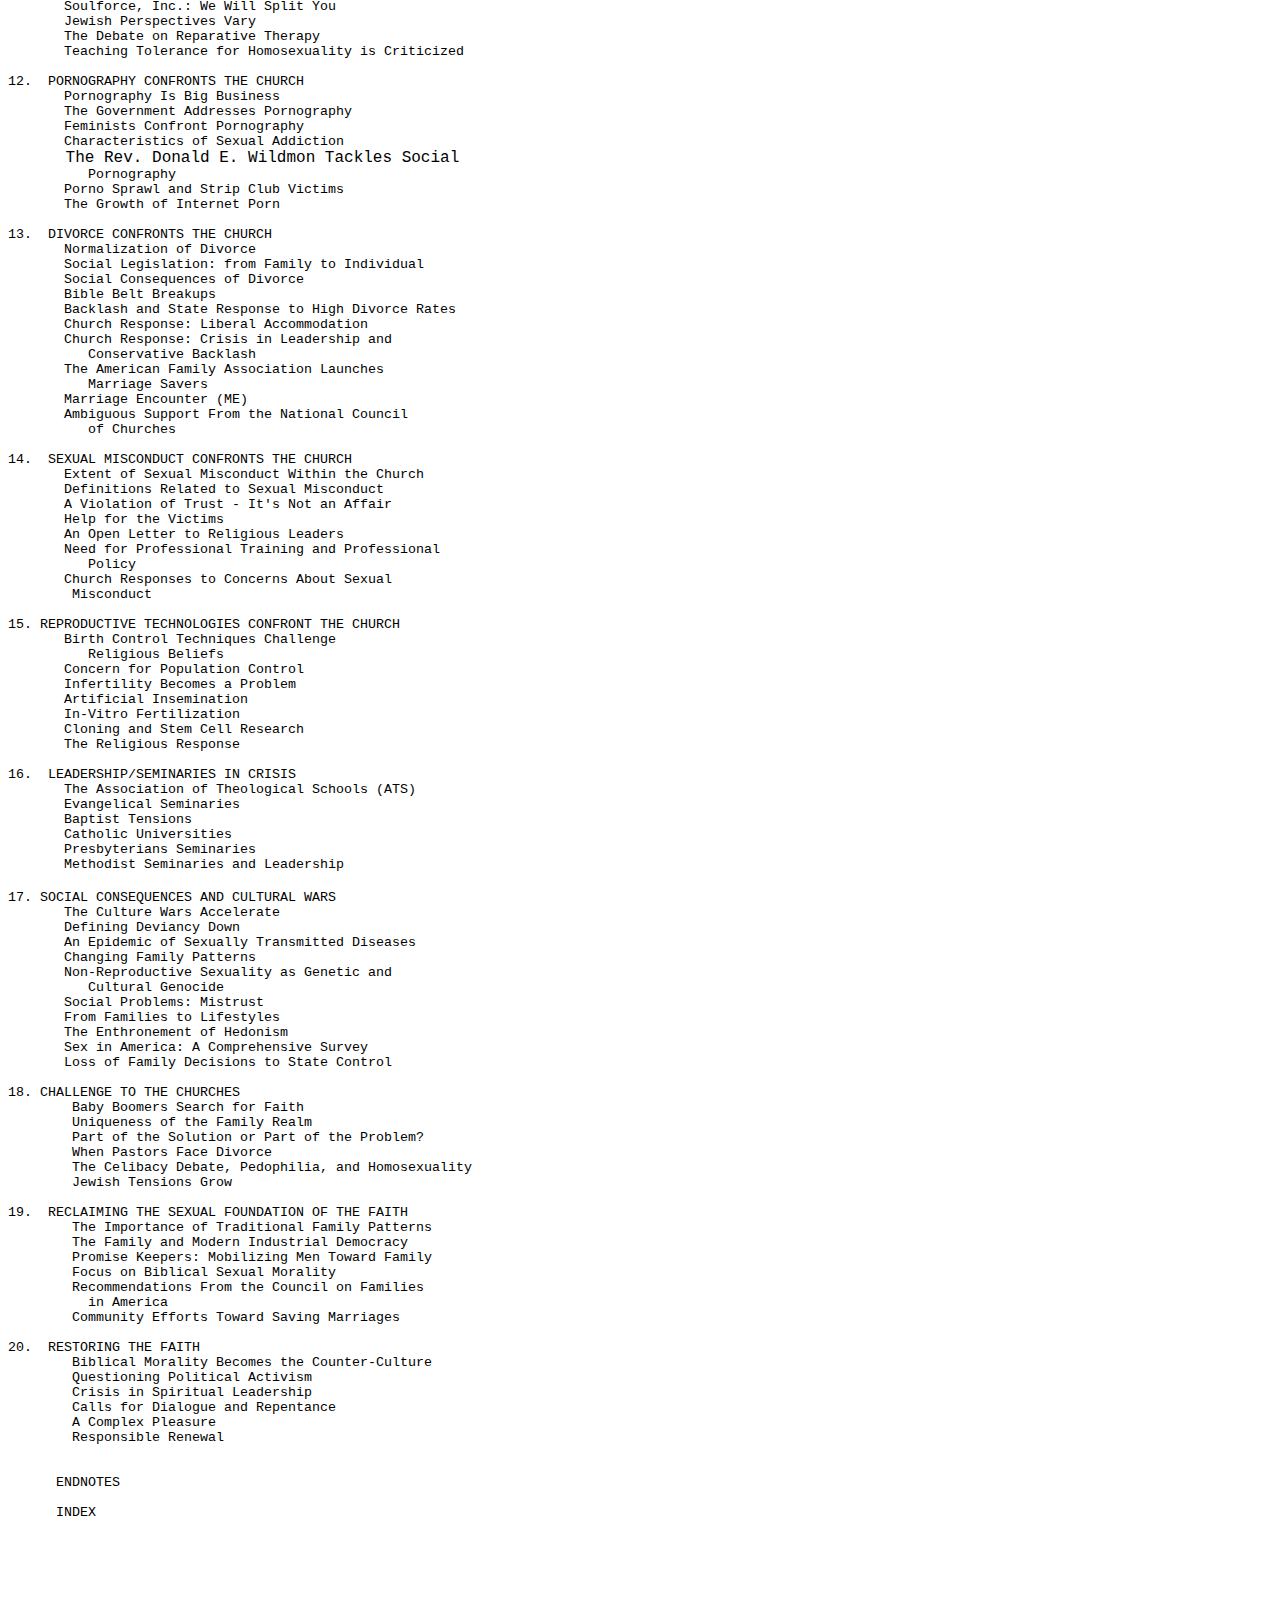
<file: wwa-toc.html>
<html xmlns:o="urn:schemas-microsoft-com:office:office"
xmlns:w="urn:schemas-microsoft-com:office:word"
xmlns="http://www.w3.org/TR/REC-html40">

<head>
<meta http-equiv=Content-Type content="text/html; charset=windows-1252">
<link rel=Original-File href="file:///C:/temp/WWA-nopages.doc">
<meta name=ProgId content=Word.Document>
<meta name=Generator content="Microsoft Word 9">
<meta name=Originator content="Microsoft Word 9">
<link rel=File-List href="https://www.wrestlingwithangels.com/WWA-nopages_files/filelist.xml">
<title>Wrestling With Angels</title>
<!--[if gte mso 9]><xml>
 <o:DocumentProperties>
  <o:Author>Carl Coppock</o:Author>
  <o:LastAuthor>Annie Coppock</o:LastAuthor>
  <o:Revision>2</o:Revision>
  <o:TotalTime>4</o:TotalTime>
  <o:Created>2003-02-02T04:31:00Z</o:Created>
  <o:LastSaved>2003-02-02T04:31:00Z</o:LastSaved>
  <o:Pages>1</o:Pages>
  <o:Words>1470</o:Words>
  <o:Characters>8379</o:Characters>
  <o:Company>Coppock Nutritional Services</o:Company>
  <o:Lines>69</o:Lines>
  <o:Paragraphs>16</o:Paragraphs>
  <o:CharactersWithSpaces>10290</o:CharactersWithSpaces>
  <o:Version>9.2720</o:Version>
 </o:DocumentProperties>
</xml><![endif]--><!--[if gte mso 9]><xml>
 <w:WordDocument>
  <w:View>Print</w:View>
  <w:Zoom>BestFit</w:Zoom>
  <w:DisplayHorizontalDrawingGridEvery>0</w:DisplayHorizontalDrawingGridEvery>
  <w:DisplayVerticalDrawingGridEvery>0</w:DisplayVerticalDrawingGridEvery>
  <w:UseMarginsForDrawingGridOrigin/>
  <w:Compatibility>
   <w:FootnoteLayoutLikeWW8/>
   <w:ShapeLayoutLikeWW8/>
   <w:AlignTablesRowByRow/>
   <w:ForgetLastTabAlignment/>
   <w:DoNotUseHTMLParagraphAutoSpacing/>
   <w:LayoutRawTableWidth/>
   <w:LayoutTableRowsApart/>
  </w:Compatibility>
  <w:DoNotOptimizeForBrowser/>
 </w:WordDocument>
</xml><![endif]-->
<style>
<!--
 /* Font Definitions */
@font-face
	{font-family:Tahoma;
	panose-1:2 11 6 4 3 5 4 4 2 4;
	mso-font-charset:0;
	mso-generic-font-family:swiss;
	mso-font-pitch:variable;
	mso-font-signature:16792199 0 0 0 65791 0;}
 /* Style Definitions */
p.MsoNormal, li.MsoNormal, div.MsoNormal
	{mso-style-parent:"";
	margin:0in;
	margin-bottom:.0001pt;
	mso-pagination:widow-orphan;
	font-size:14.0pt;
	mso-bidi-font-size:10.0pt;
	font-family:"Courier New";
	mso-fareast-font-family:"Times New Roman";
	mso-bidi-font-family:"Times New Roman";
	font-weight:bold;
	mso-bidi-font-weight:normal;}
p.MsoPlainText, li.MsoPlainText, div.MsoPlainText
	{margin:0in;
	margin-bottom:.0001pt;
	mso-pagination:widow-orphan;
	font-size:10.0pt;
	font-family:"Courier New";
	mso-fareast-font-family:"Times New Roman";
	mso-bidi-font-family:"Times New Roman";}
p.Presentedbysection, li.Presentedbysection, div.Presentedbysection
	{mso-style-name:"Presented by section";
	margin:0in;
	margin-bottom:.0001pt;
	mso-pagination:widow-orphan;
	font-size:12.0pt;
	mso-bidi-font-size:10.0pt;
	font-family:Tahoma;
	mso-fareast-font-family:"Times New Roman";
	mso-bidi-font-family:"Times New Roman";}
@page Section1
	{size:8.5in 11.0in;
	margin:1.0in 1.25in 1.0in 1.25in;
	mso-header-margin:.5in;
	mso-footer-margin:.5in;
	mso-paper-source:0;}
div.Section1
	{page:Section1;}
-->
</style>
</head>

<body lang=EN-US style='tab-interval:.5in'>

<div class=Section1>

<p class=MsoPlainText align=center style='text-align:center'><span
style='font-size:18.0pt;mso-bidi-font-size:10.0pt;font-family:"Times New Roman"'><![if !supportEmptyParas]>&nbsp;<![endif]><o:p></o:p></span></p>

<p class=MsoPlainText align=center style='text-align:center'><span
style='font-size:22.0pt;mso-bidi-font-size:10.0pt;font-family:"Times New Roman"'>Wrestling
With Angels<o:p></o:p></span></p>

<p class=MsoPlainText align=center style='text-align:center'><span
style='font-size:18.0pt;mso-bidi-font-size:10.0pt;font-family:"Times New Roman"'>The
Sexual Revolution Confronts The Church<o:p></o:p></span></p>

<p class=MsoPlainText align=center style='text-align:center'><span
style='font-size:18.0pt;mso-bidi-font-size:10.0pt;font-family:"Times New Roman"'><![if !supportEmptyParas]>&nbsp;<![endif]><o:p></o:p></span></p>

<p class=MsoPlainText align=center style='text-align:center'><span
style='font-size:14.0pt;mso-bidi-font-size:10.0pt;font-family:"Times New Roman"'>Marjorie
L. Coppock<o:p></o:p></span></p>

<p class=MsoPlainText align=center style='text-align:center'><span
style='font-size:18.0pt;mso-bidi-font-size:10.0pt;font-family:"Times New Roman"'><![if !supportEmptyParas]>&nbsp;<![endif]><o:p></o:p></span></p>

<p class=MsoPlainText align=center style='text-align:center'><span
style='font-size:18.0pt;mso-bidi-font-size:10.0pt;font-family:"Times New Roman"'>TABLE
OF CONTENTS<o:p></o:p></span></p>

<p class=MsoPlainText><span style='font-size:12.0pt;mso-bidi-font-size:10.0pt'><![if !supportEmptyParas]>&nbsp;<![endif]><o:p></o:p></span></p>

<p class=MsoPlainText><span style='font-size:12.0pt;mso-bidi-font-size:10.0pt'><![if !supportEmptyParas]>&nbsp;<![endif]><o:p></o:p></span></p>

<p class=MsoPlainText><u><span style='font-size:12.0pt;mso-bidi-font-size:10.0pt'>Chapter</span>
</u><span style="mso-spacerun:
yes">���������������������������������������������������</span><u><o:p></o:p></u></p>

<p class=MsoPlainText><![if !supportEmptyParas]>&nbsp;<![endif]><o:p></o:p></p>

<p class=MsoPlainText><span style="mso-spacerun: yes">���
</span>ACKNOWLEDGMENTS<span style="mso-spacerun:
yes">������������������������������������������ </span></p>

<p class=MsoPlainText><span style="mso-spacerun: yes">��� </span>PREFACE<span
style="mso-spacerun: yes">������������ </span><span style="mso-spacerun:
yes">��������������������������������������</span></p>

<p class=MsoPlainText><span style="mso-spacerun: yes">���
</span>INTRODUCTION<span style="mso-spacerun:
yes">�������������������������������������������� </span></p>

<p class=MsoPlainText><![if !supportEmptyParas]>&nbsp;<![endif]><o:p></o:p></p>

<p class=MsoPlainText>1.<span style="mso-spacerun: yes">� </span>THE FAMILY,
SEXUAL MORALITY AND RELIGIOUS VALUES<span style="mso-spacerun: yes">��������
</span></p>

<p class=MsoPlainText><span style="mso-spacerun: yes">������ </span>Hebrew
Monotheism and Morality<span style="mso-spacerun: yes">�����������������������
</span></p>

<p class=MsoPlainText><span style="mso-spacerun: yes">������ </span>New
Testament Scriptures Speak to the Family<span style="mso-spacerun:
yes">��������� </span></p>

<p class=MsoPlainText><![if !supportEmptyParas]>&nbsp;<![endif]><o:p></o:p></p>

<p class=MsoPlainText>2.<span style="mso-spacerun: yes">� </span>THE NEW
MORALITY AND THE NEW SOCIAL ORDER<span style="mso-spacerun:
yes">��������������� </span></p>

<p class=MsoPlainText><span style='font-size:12.0pt;mso-bidi-font-size:10.0pt'><span
style="mso-spacerun: yes">����� </span>T</span>he Modern Era<span
style="mso-spacerun: yes">��������������������������������������� </span></p>

<p class=MsoPlainText><span style="mso-spacerun: yes">������ </span>The New
Morality<span style="mso-spacerun: yes">�������������������������������������
</span></p>

<p class=MsoPlainText><span style="mso-spacerun: yes">������ </span>The
Humanist Manifesto And Secular Religious</p>

<p class=MsoPlainText><span style="mso-spacerun: yes">���������
</span>Humanism<span style="mso-spacerun:
yes">������������������������������������������ </span></p>

<p class=MsoPlainText><span style="mso-spacerun: yes">������ </span>The Post
Modern Era<span style="mso-spacerun: yes">����������������������������������
</span></p>

<p class=MsoPlainText><span style="mso-spacerun: yes">������ </span>The Church
of Satan Organizes<span style="mso-spacerun: yes">������������������������
</span></p>

<p class=MsoPlainText><span style="mso-spacerun: yes">������ </span>Challenge
To The Churches<span style="mso-spacerun: yes">����������������������� </span><span
style="mso-spacerun: yes">�����</span></p>

<p class=MsoPlainText><![if !supportEmptyParas]>&nbsp;<![endif]><o:p></o:p></p>

<p class=MsoPlainText>3.<span style="mso-spacerun: yes">� </span>THE SEXUAL
REVOLUTION EXPLODES<span style="mso-spacerun: yes">��������������������������
</span></p>

<p class=MsoPlainText><span style="mso-spacerun: yes">������ </span>Affluence
Brings Indulgence<span style="mso-spacerun: yes">��������������������������
</span></p>

<p class=MsoPlainText><span style="mso-spacerun: yes">������ </span>The
Challenge Of Hollywood<span style="mso-spacerun:
yes">��������������������������� </span></p>

<p class=MsoPlainText><span style="mso-spacerun: yes">������ </span>Academic
and popular Literature Continue </p>

<p class=MsoPlainText><span style="mso-spacerun: yes">��������� </span>the Challenge<span
style="mso-spacerun: yes">������������������������������������� </span></p>

<p class=MsoPlainText><span style="mso-spacerun: yes">������ </span>Woodstock �
three days of �peace and love�<span style="mso-spacerun: yes">�����������
</span></p>

<p class=MsoPlainText><span style="mso-spacerun: yes">������ </span>Government
Involvement In Sexual Affairs<span style="mso-spacerun: yes">�������������
</span></p>

<p class=MsoPlainText><![if !supportEmptyParas]>&nbsp;<![endif]><o:p></o:p></p>

<p class=MsoPlainText>4.<span style="mso-spacerun: yes">� </span>GROWING
CONCERNS ABOUT FAMILY BREAKDOWN<span style="mso-spacerun:
yes">����������������� </span></p>

<p class=MsoPlainText><span style="mso-spacerun: yes">������ </span>Academic
Concerns About Family Breakdown<span style="mso-spacerun: yes">�������������
</span></p>

<p class=MsoPlainText><span style="mso-spacerun: yes">������ </span>The Divorce
Revolution Evaluated<span style="mso-spacerun: yes">���������������������
</span></p>

<p class=MsoPlainText><span style="mso-spacerun: yes">������ </span>Problems in
Marriage and Family Textbooks<span style="mso-spacerun: yes">������������
</span></p>

<p class=MsoPlainText><![if !supportEmptyParas]>&nbsp;<![endif]><o:p></o:p></p>

<p class=MsoPlainText>5.<span style="mso-spacerun: yes">� </span>LEGISLATING
MORALITY<span style="mso-spacerun: yes">������������������������������������
</span></p>

<p class=MsoPlainText><span style="mso-spacerun: yes">������ </span>Influences
That Affect Voting Patterns<span style="mso-spacerun: yes">���������������
</span></p>

<p class=MsoPlainText><span style="mso-spacerun: yes">������ </span>The Moral
Majority and the New Religious Right<span style="mso-spacerun: yes">�������
</span></p>

<p class=MsoPlainText><span style="mso-spacerun: yes">������ </span>The
Communitarian Movement </p>

<p class=MsoPlainText><![if !supportEmptyParas]>&nbsp;<![endif]><o:p></o:p></p>

<p class=MsoPlainText>6.<span style="mso-spacerun: yes">� </span>ORGANIZATIONS
AND THE CULTURE WARS<span style="mso-spacerun: yes">����������������������
</span></p>

<p class=MsoPlainText><span style="mso-spacerun: yes">������ </span>Liberal
Organizations Challenge Religious Values<span style="mso-spacerun: yes">�����
</span></p>

<p class=MsoPlainText><span style="mso-spacerun: yes">������
</span>Organizations for Religious/Traditional Values<span style="mso-spacerun:
yes">������� </span></p>

<p class=MsoPlainText><![if !supportEmptyParas]>&nbsp;<![endif]><o:p></o:p></p>

<p class=MsoPlainText>7.<span style="mso-spacerun: yes">� </span>RADICAL
FEMINISM CONFRONTS THE CHURCH<span style="mso-spacerun:
yes">������������������� </span></p>

<p class=MsoPlainText><span style="mso-spacerun: yes">������ </span>Civil
Rights for Women<span style="mso-spacerun: yes">�������������������������������
</span></p>

<p class=MsoPlainText><span style="mso-spacerun: yes">������ </span>Challenge
to the Family<span style="mso-spacerun: yes">������������������������������
</span></p>

<p class=MsoPlainText><span style="mso-spacerun: yes">������ </span>No-Fault
Divorce Laws and Feminist Concerns<span style="mso-spacerun: yes">����������
</span></p>

<p class=MsoPlainText><span style="mso-spacerun: yes">������ </span>Phyllis
Schlafly and the STOP ERA Campaign<span style="mso-spacerun: yes">�����������
</span></p>

<p class=MsoPlainText><span style="mso-spacerun: yes">������ </span>Beverly
LaHaye Organizes Concerned Women for</p>

<p class=MsoPlainText><span style="mso-spacerun: yes">���������
</span>America<span style="mso-spacerun:
yes">������������������������������������������� </span></p>

<p class=MsoPlainText><span style="mso-spacerun: yes">������ </span>Feminist
Variations<span style="mso-spacerun: yes">����������������������������������
</span></p>

<p class=MsoPlainText><span style='font-size:12.0pt;mso-bidi-font-size:10.0pt'><span
style="mso-spacerun: yes">���� </span></span><span style="mso-spacerun:
yes">�</span>Feminism as Heterophobia<span style="mso-spacerun:
yes">����������������������������� </span></p>

<p class=MsoPlainText><span style="mso-spacerun: yes">������ </span>Feminist
Theologians and the Re-imaging Concerns<span style="mso-spacerun: yes">�����
</span></p>

<p class=MsoPlainText><span style="mso-spacerun: yes">������ </span>Jewish
Feminists<span style="mso-spacerun: yes">�������������������������������������
</span></p>

<p class=MsoPlainText><span style="mso-spacerun: yes">������ </span>Dr. Ruth
Speaks Sexually </p>

<p class=MsoPlainText><span style="mso-spacerun: yes">�</span><span
style="mso-spacerun: yes">����� </span>Women Clergy and Inclusive Language<span
style="mso-spacerun: yes">������������������ </span></p>

<p class=MsoPlainText><![if !supportEmptyParas]>&nbsp;<![endif]><o:p></o:p></p>

<p class=MsoPlainText>8.<span style="mso-spacerun: yes">� </span>SEX EDUCATION
CONFRONTS THE CHURCH<span style="mso-spacerun: yes">����������������������
</span></p>

<p class=MsoPlainText><span style="mso-spacerun: yes">������ </span>SIECUS
Promotes Sex Education<span style="mso-spacerun: yes">������������������������
</span></p>

<p class=MsoPlainText><span style="mso-spacerun: yes">������ </span>Government
Support for Sex Education<span style="mso-spacerun: yes">�����������������
</span></p>

<p class=MsoPlainText><span style="mso-spacerun: yes">������ </span>Response to
the Consequences of Sexuality</p>

<p class=MsoPlainText><span style="mso-spacerun: yes">���������
</span>Education<span style="mso-spacerun:
yes">����������������������������������������� </span></p>

<p class=MsoPlainText><span style="mso-spacerun: yes">������ </span>Abstinence
- True Love Waits<span style="mso-spacerun: yes">�������������������������
</span></p>

<p class=MsoPlainText><span style="mso-spacerun: yes">������ </span>Government
Sponsorship of Abstinence </p>

<p class=MsoPlainText><span style="mso-spacerun: yes">��������� </span>and
SIECUS Concerns<span style="mso-spacerun: yes">���������������� </span><span
style="mso-spacerun: yes">���������������</span></p>

<p class=MsoPlainText><span style="mso-spacerun: yes">������ </span>Home
Schooling Increases<span style="mso-spacerun:
yes">����������������������������� </span></p>

<p class=MsoPlainText><![if !supportEmptyParas]>&nbsp;<![endif]><o:p></o:p></p>

<p class=MsoPlainText>9.<span style="mso-spacerun: yes">� </span>CHILDHOOD
SEXUALITY CONFRONTS THE CHURCH<span style="mso-spacerun: yes">����������������
</span></p>

<p class=MsoPlainText><span style="mso-spacerun: yes">������ </span>Liberal
Influences on Childhood Sexuality<span style="mso-spacerun: yes">������������
</span></p>

<p class=MsoPlainText><span style="mso-spacerun: yes">������ </span>Priestly
Pedophilia<span style="mso-spacerun: yes">�������������������������� </span><span
style="mso-spacerun: yes">�������</span></p>

<p class=MsoPlainText><span style="mso-spacerun: yes">������ </span>Evil Among
Us<span style="mso-spacerun: yes">���������������������������������������
</span></p>

<p class=MsoPlainText><span style="mso-spacerun: yes">������ </span>Academic
Focus on Child-adult Sex<span style="mso-spacerun: yes">�������������������
</span></p>

<p class=MsoPlainText><span style='font-size:12.0pt;mso-bidi-font-size:10.0pt'><span
style="mso-spacerun: yes">����� </span></span>Save Our Children Campaign<span
style="mso-spacerun: yes">�������������������������� </span><span
style='font-size:12.0pt;mso-bidi-font-size:10.0pt'><o:p></o:p></span></p>

<p class=MsoPlainText><span style='font-size:12.0pt;mso-bidi-font-size:10.0pt'><![if !supportEmptyParas]>&nbsp;<![endif]><o:p></o:p></span></p>

<p class=MsoPlainText>10.<span style="mso-spacerun: yes">� </span>ABORTION
CONFRONTS THE CHURCH<span style="mso-spacerun: yes">�������������������������
</span></p>

<p class=MsoPlainText><span style="mso-spacerun: yes">��� </span><span
style="mso-spacerun: yes">���</span>Legislating Abortion: Roe vs. Wade<span
style="mso-spacerun: yes">������������������ </span></p>

<p class=MsoPlainText><span style="mso-spacerun: yes">������ </span>Religious
and Conservative Challenge to Abortion<span style="mso-spacerun: yes">����
</span></p>

<p class=MsoPlainText><span style="mso-spacerun: yes">������
</span>Pro-Choice/Pro-Life<span style="mso-spacerun:
yes">��������������������������������� </span></p>

<p class=MsoPlainText><span style="mso-spacerun: yes">������ </span>Church
Response to Abortion<span style="mso-spacerun: yes">�������������������������
</span></p>

<p class=MsoPlainText><span style="mso-spacerun: yes">������ </span>&quot;Jane
Roe&quot; Chooses Life<span style="mso-spacerun:
yes">����������������������������� </span></p>

<p class=MsoPlainText><span style="mso-spacerun: yes">������ </span>Partial
Birth Abortion and Fetal Tissue Research<span style="mso-spacerun: yes">����
</span></p>

<p class=MsoPlainText><span style="mso-spacerun: yes">������ </span>Clinton's
Vetoes<span style="mso-spacerun: yes">������������������������������������
</span></p>

<p class=MsoPlainText><span style="mso-spacerun: yes">������ </span>Focus on
the Family Responds<span style="mso-spacerun: yes">������������������������
</span></p>

<p class=MsoPlainText><![if !supportEmptyParas]>&nbsp;<![endif]><o:p></o:p></p>

<p class=MsoPlainText>11.<span style="mso-spacerun: yes">� </span>HOMOSEXUALITY
CONFRONTS THE CHURCH<span style="mso-spacerun: yes">��������������������
</span></p>

<p class=MsoPlainText><span style="mso-spacerun: yes">������ </span>Traditional
Perspectives Toward Homosexuality<span style="mso-spacerun: yes">�������
</span></p>

<p class=MsoPlainText><span style="mso-spacerun: yes">������
</span>Counterculture Challenge<span style="mso-spacerun:
yes">���������������������������� </span></p>

<p class=MsoPlainText><span style="mso-spacerun: yes">������ </span>Gay/Lesbian
Studies Come to School<span style="mso-spacerun: yes">������������������
</span></p>

<p class=MsoPlainText><span style="mso-spacerun: yes">������ </span>Defense of
Marriage<span style="mso-spacerun: yes">������������ </span><span
style="mso-spacerun: yes">���������������������</span></p>

<p class=MsoPlainText><span style="mso-spacerun: yes">������ </span>Southern
Baptist Convention/Statement on the </p>

<p class=MsoPlainText><span style="mso-spacerun: yes">���������
</span>Family<span style="mso-spacerun:
yes">������������������������������������������� </span></p>

<p class=MsoPlainText><span style="mso-spacerun: yes">������ </span>Homosexuals
Challenge the Churches<span style="mso-spacerun: yes">������������������
</span></p>

<p class=MsoPlainText><span style="mso-spacerun: yes">������ </span>Soulforce,
Inc.: We Will Split You<span style="mso-spacerun: yes">�����������������
</span><span style="mso-spacerun: yes">�</span></p>

<p class=MsoPlainText><span style="mso-spacerun: yes">������ </span>Jewish
Perspectives Vary<span style="mso-spacerun: yes">����������������������������
</span></p>

<p class=MsoPlainText><span style="mso-spacerun: yes">������ </span>The Debate
on Reparative Therapy<span style="mso-spacerun: yes">��������������������
</span></p>

<p class=MsoPlainText><span style="mso-spacerun: yes">������ </span>Teaching
Tolerance for Homosexuality is Criticized<span style="mso-spacerun: yes">��
</span></p>

<p class=MsoPlainText><![if !supportEmptyParas]>&nbsp;<![endif]><o:p></o:p></p>

<p class=MsoPlainText>12.<span style="mso-spacerun: yes">� </span>PORNOGRAPHY
CONFRONTS THE CHURCH<span style="mso-spacerun: yes">����������������������
</span></p>

<p class=MsoPlainText><span style="mso-spacerun: yes">������ </span>Pornography
Is Big Business<span style="mso-spacerun: yes">�������������������������
</span></p>

<p class=MsoPlainText><span style="mso-spacerun: yes">������ </span>The
Government Addresses Pornography<span style="mso-spacerun:
yes">���������������� </span></p>

<p class=MsoPlainText><span style="mso-spacerun: yes">������ </span>Feminists
Confront Pornography<span style="mso-spacerun: yes">����������������������
</span></p>

<p class=MsoPlainText><span style="mso-spacerun: yes">������
</span>Characteristics of Sexual Addiction<span style="mso-spacerun:
yes">����������������� </span></p>

<p class=MsoPlainText><span style='font-size:12.0pt;mso-bidi-font-size:10.0pt'><span
style="mso-spacerun: yes">����� </span>The Rev. Donald E. Wildmon Tackles
Social<o:p></o:p></span></p>

<p class=MsoPlainText><span style="mso-spacerun: yes">���������
</span>Pornography<span style="mso-spacerun:
yes">�������������������������������������� </span></p>

<p class=MsoPlainText><span style="mso-spacerun: yes">������ </span>Porno
Sprawl and Strip Club Victims<span style="mso-spacerun: yes">�����������������
</span></p>

<p class=MsoPlainText><span style="mso-spacerun: yes">������ </span>The Growth
of Internet Porn<span style="mso-spacerun: yes">�������������������������
</span></p>

<p class=MsoPlainText><![if !supportEmptyParas]>&nbsp;<![endif]><o:p></o:p></p>

<p class=MsoPlainText>13.<span style="mso-spacerun: yes">� </span>DIVORCE
CONFRONTS THE CHURCH<span style="mso-spacerun: yes">����������� </span><span
style="mso-spacerun: yes">���������������</span></p>

<p class=MsoPlainText><span style="mso-spacerun: yes">������
</span>Normalization of Divorce<span style="mso-spacerun:
yes">���������������������������� </span></p>

<p class=MsoPlainText><span style="mso-spacerun: yes">������ </span>Social
Legislation: from Family to Individual<span style="mso-spacerun: yes">�������
</span></p>

<p class=MsoPlainText><span style="mso-spacerun: yes">������ </span>Social
Consequences of Divorce<span style="mso-spacerun: yes">����������������������
</span></p>

<p class=MsoPlainText><span style="mso-spacerun: yes">������ </span>Bible Belt
Breakups<span style="mso-spacerun: yes">������������������������������ </span><span
style="mso-spacerun: yes">���</span></p>

<p class=MsoPlainText><span style="mso-spacerun: yes">������ </span>Backlash
and State Response to High Divorce Rates<span style="mso-spacerun: yes">���
</span></p>

<p class=MsoPlainText><span style="mso-spacerun: yes">������ </span>Church
Response: Liberal Accommodation<span style="mso-spacerun: yes">��������������
</span></p>

<p class=MsoPlainText><span style="mso-spacerun: yes">������ </span>Church
Response: Crisis in Leadership and </p>

<p class=MsoPlainText><span style="mso-spacerun: yes">���������
</span>Conservative Backlash<span style="mso-spacerun:
yes">���������������������������� </span></p>

<p class=MsoPlainText><span style="mso-spacerun: yes">������ </span>The
American Family Association Launches</p>

<p class=MsoPlainText><span style="mso-spacerun: yes">��������� </span>Marriage
Savers<span style="mso-spacerun: yes">����������������������������������
</span></p>

<p class=MsoPlainText><span style="mso-spacerun: yes">������ </span>Marriage
Encounter (ME)<span style="mso-spacerun: yes">�����������������������������
</span></p>

<p class=MsoPlainText><span style="mso-spacerun: yes">������ </span>Ambiguous
Support From the National Council</p>

<p class=MsoPlainText><span style="mso-spacerun: yes">��������� </span>of
Churches<span style="mso-spacerun: yes">��������������������������������
</span><span style="mso-spacerun: yes">������</span></p>

<p class=MsoPlainText><![if !supportEmptyParas]>&nbsp;<![endif]><o:p></o:p></p>

<p class=MsoPlainText>14.<span style="mso-spacerun: yes">� </span>SEXUAL
MISCONDUCT CONFRONTS THE CHURCH<span style="mso-spacerun: yes">����������������
</span></p>

<p class=MsoPlainText><span style="mso-spacerun: yes">������ </span>Extent of
Sexual Misconduct Within the Church<span style="mso-spacerun: yes">�������
</span></p>

<p class=MsoPlainText><span style="mso-spacerun: yes">������ </span>Definitions
Related to Sexual Misconduct<span style="mso-spacerun: yes">������������
</span></p>

<p class=MsoPlainText><span style="mso-spacerun: yes">������ </span>A Violation
of Trust - It's Not an Affair<span style="mso-spacerun: yes">�����������
</span></p>

<p class=MsoPlainText><span style="mso-spacerun: yes">��� </span><span
style="mso-spacerun: yes">���</span>Help for the Victims<span
style="mso-spacerun: yes">�������������������������������� </span></p>

<p class=MsoPlainText><span style="mso-spacerun: yes">������ </span>An Open
Letter to Religious Leaders<span style="mso-spacerun: yes">�����������������
</span></p>

<p class=MsoPlainText><span style="mso-spacerun: yes">������ </span>Need for
Professional Training and Professional</p>

<p class=MsoPlainText><span style="mso-spacerun: yes">���������
</span>Policy<span style="mso-spacerun:
yes">������������������������������������������� </span></p>

<p class=MsoPlainText><span style="mso-spacerun: yes">������ </span>Church
Responses to Concerns About Sexual</p>

<p class=MsoPlainText><span style="mso-spacerun: yes">�������
</span>Misconduct<span style="mso-spacerun:
yes">����������������������������������������� </span></p>

<p class=MsoPlainText><![if !supportEmptyParas]>&nbsp;<![endif]><o:p></o:p></p>

<p class=MsoPlainText>15. REPRODUCTIVE TECHNOLOGIES CONFRONT THE CHURCH<span
style="mso-spacerun: yes">���������� </span></p>

<p class=MsoPlainText><span style="mso-spacerun: yes">������ </span>Birth
Control Techniques Challenge </p>

<p class=MsoPlainText><span style="mso-spacerun: yes">���������
</span>Religious Beliefs<span style="mso-spacerun:
yes">�������������������������������� </span></p>

<p class=MsoPlainText><span style="mso-spacerun: yes">� </span><span
style="mso-spacerun: yes">�����</span>Concern for Population Control<span
style="mso-spacerun: yes">���������������������� </span></p>

<p class=MsoPlainText><span style="mso-spacerun: yes">������ </span>Infertility
Becomes a Problem<span style="mso-spacerun: yes">�����������������������
</span></p>

<p class=MsoPlainText><span style="mso-spacerun: yes">������ </span>Artificial
Insemination<span style="mso-spacerun: yes">�����������������������������
</span></p>

<p class=MsoPlainText><span style="mso-spacerun: yes">������ </span>In-Vitro
Fertilization<span style="mso-spacerun: yes">������������������������������
</span></p>

<p class=MsoPlainText><span style="mso-spacerun: yes">������ </span>Cloning and
Stem Cell Research<span style="mso-spacerun: yes">����������������������
</span></p>

<p class=MsoPlainText><span style="mso-spacerun: yes">������ </span>The
Religious Response<span style="mso-spacerun:
yes">������������������������������ </span></p>

<p class=MsoPlainText><![if !supportEmptyParas]>&nbsp;<![endif]><o:p></o:p></p>

<p class=MsoPlainText>16.<span style="mso-spacerun: yes">�
</span>LEADERSHIP/SEMINARIES IN CRISIS<span style="mso-spacerun:
yes">����������������������� </span></p>

<p class=MsoPlainText><span style="mso-spacerun: yes">������ </span>The
Association of Theological Schools (ATS)<span style="mso-spacerun:
yes">�������� </span></p>

<p class=MsoPlainText><span style="mso-spacerun: yes">������ </span>Evangelical
Seminaries<span style="mso-spacerun: yes">������������������������������
</span></p>

<p class=MsoPlainText><span style="mso-spacerun: yes">������ </span>Baptist
Tensions<span style="mso-spacerun: yes">������������������������������������
</span></p>

<p class=MsoPlainText><span style="mso-spacerun: yes">������ </span>Catholic
Universities<span style="mso-spacerun: yes">�������������������������������
</span></p>

<p class=MsoPlainText><span style="mso-spacerun: yes">������
</span>Presbyterians Seminaries<span style="mso-spacerun:
yes">���������������������������� </span></p>

<p class=MsoPlainText><span style="mso-spacerun: yes">������ </span>Methodist
Seminaries and Leadership<span style="mso-spacerun: yes">�����������������
</span></p>

<p class=MsoPlainText><span style='font-size:12.0pt;mso-bidi-font-size:10.0pt'><![if !supportEmptyParas]>&nbsp;<![endif]><o:p></o:p></span></p>

<p class=MsoPlainText>17. SOCIAL CONSEQUENCES AND CULTURAL WARS<span
style="mso-spacerun: yes">������������������ </span></p>

<p class=MsoPlainText><span style="mso-spacerun: yes">������ </span>The Culture
Wars Accelerate<span style="mso-spacerun: yes">�������������������������
</span></p>

<p class=MsoPlainText><span style="mso-spacerun: yes">������ </span>Defining
Deviancy Down<span style="mso-spacerun: yes">������������������������������
</span></p>

<p class=MsoPlainText><span style="mso-spacerun: yes">������ </span>An Epidemic
of Sexually Transmitted Diseases<span style="mso-spacerun: yes">��������
</span></p>

<p class=MsoPlainText><span style="mso-spacerun: yes">������ </span>Changing
Family Patterns<span style="mso-spacerun: yes">����������������������������
</span></p>

<p class=MsoPlainText><span style="mso-spacerun: yes">������
</span>Non-Reproductive Sexuality as Genetic and</p>

<p class=MsoPlainText><span style="mso-spacerun: yes">��������� </span>Cultural
Genocide<span style="mso-spacerun: yes">��������������������������������
</span></p>

<p class=MsoPlainText><span style="mso-spacerun: yes">������ </span>Social
Problems: Mistrust<span style="mso-spacerun: yes">���������������������������
</span></p>

<p class=MsoPlainText><span style="mso-spacerun: yes">������ </span>From
Families to Lifestyles<span style="mso-spacerun: yes">�������������������������
</span></p>

<p class=MsoPlainText><span style="mso-spacerun: yes">������ </span>The
Enthronement of Hedonism<span style="mso-spacerun:
yes">������������������������ </span></p>

<p class=MsoPlainText><span style="mso-spacerun: yes">������ </span>Sex in
America: A Comprehensive Survey<span style="mso-spacerun: yes">��������������
</span></p>

<p class=MsoPlainText><span style="mso-spacerun: yes">������ </span>Loss of
Family Decisions to State Control<span style="mso-spacerun: yes">�����������
</span></p>

<p class=MsoPlainText><span style="mso-spacerun: yes">������������� </span></p>

<p class=MsoPlainText>18. CHALLENGE TO THE CHURCHES<span style="mso-spacerun:
yes">������������������������������ </span></p>

<p class=MsoPlainText><span style="mso-spacerun: yes">������� </span>Baby
Boomers Search for Faith<span style="mso-spacerun: yes">����������������������
</span></p>

<p class=MsoPlainText><span style="mso-spacerun: yes">������� </span>Uniqueness
of the Family Realm<span style="mso-spacerun: yes">���������������������
</span></p>

<p class=MsoPlainText><span style="mso-spacerun: yes">������� </span>Part of
the Solution or Part of the Problem?<span style="mso-spacerun: yes">�������
</span></p>

<p class=MsoPlainText><span style="mso-spacerun: yes">������� </span>When
Pastors Face Divorce<span style="mso-spacerun: yes">��������������������������
</span></p>

<p class=MsoPlainText><span style="mso-spacerun: yes">������� </span>The
Celibacy Debate, Pedophilia, and Homosexuality<span style="mso-spacerun: yes">�
</span></p>

<p class=MsoPlainText><span style="mso-spacerun: yes">������� </span>Jewish
Tensions Grow<span style="mso-spacerun: yes">�������������������������������
</span></p>

<p class=MsoPlainText><![if !supportEmptyParas]>&nbsp;<![endif]><o:p></o:p></p>

<p class=MsoPlainText>19.<span style="mso-spacerun: yes">� </span>RECLAIMING
THE SEXUAL FOUNDATION OF THE FAITH<span style="mso-spacerun: yes">���������
</span></p>

<p class=MsoPlainText><span style="mso-spacerun: yes">������� </span>The
Importance of Traditional Family Patterns<span style="mso-spacerun: yes">������
</span></p>

<p class=MsoPlainText><span style="mso-spacerun: yes">������� </span>The Family
and Modern Industrial Democracy<span style="mso-spacerun: yes">���������
</span></p>

<p class=MsoPlainText><span style="mso-spacerun: yes">������� </span>Promise
Keepers: Mobilizing Men Toward Family<span style="mso-spacerun: yes">������
</span></p>

<p class=MsoPlainText><span style="mso-spacerun: yes">������� </span>Focus on
Biblical Sexual Morality<span style="mso-spacerun: yes">������������������
</span></p>

<p class=MsoPlainText><span style="mso-spacerun: yes">�������
</span>Recommendations From the Council on Families</p>

<p class=MsoPlainText><span style="mso-spacerun: yes">��������� </span>in
America<span style="mso-spacerun: yes">���������������������������������������
</span></p>

<p class=MsoPlainText><span style="mso-spacerun: yes">������� </span>Community
Efforts Toward Saving Marriages<span style="mso-spacerun: yes">����������
</span></p>

<p class=MsoPlainText><![if !supportEmptyParas]>&nbsp;<![endif]><o:p></o:p></p>

<p class=MsoPlainText>20.<span style="mso-spacerun: yes">� </span>RESTORING THE
FAITH<span style="mso-spacerun: yes">�����������������������������������
</span></p>

<p class=MsoPlainText><span style="mso-spacerun: yes">������� </span>Biblical
Morality Becomes the Counter-Culture<span style="mso-spacerun: yes">������
</span></p>

<p class=MsoPlainText><span style="mso-spacerun: yes">�</span><span
style="mso-spacerun: yes">������ </span>Questioning Political Activism<span
style="mso-spacerun: yes">��������������������� </span></p>

<p class=MsoPlainText><span style="mso-spacerun: yes">������� </span>Crisis in
Spiritual Leadership<span style="mso-spacerun: yes">���������������������
</span></p>

<p class=MsoPlainText><span style="mso-spacerun: yes">������� </span>Calls for
Dialogue and Repentance<span style="mso-spacerun: yes">������������������
</span></p>

<p class=MsoPlainText><span style="mso-spacerun: yes">������� </span>A Complex
Pleasure<span style="mso-spacerun: yes">���������������������������������
</span></p>

<p class=MsoPlainText><span style="mso-spacerun: yes">������� </span>Responsible
Renewal<span style="mso-spacerun: yes">�������������������������������� </span></p>

<p class=MsoPlainText><![if !supportEmptyParas]>&nbsp;<![endif]><o:p></o:p></p>

<p class=MsoPlainText><![if !supportEmptyParas]>&nbsp;<![endif]><o:p></o:p></p>

<p class=MsoPlainText><span style="mso-spacerun: yes">�����
</span>ENDNOTES<span style="mso-spacerun:
yes">��������������������������������������������� </span></p>

<p class=MsoPlainText><![if !supportEmptyParas]>&nbsp;<![endif]><o:p></o:p></p>

<p class=MsoPlainText><span style="mso-spacerun: yes">����� </span>INDEX<span
style="mso-spacerun: yes">������������������������������������������������
</span></p>

<p class=MsoPlainText><![if !supportEmptyParas]>&nbsp;<![endif]><o:p></o:p></p>

<p class=MsoPlainText><![if !supportEmptyParas]>&nbsp;<![endif]><o:p></o:p></p>

<p class=MsoPlainText><![if !supportEmptyParas]>&nbsp;<![endif]><o:p></o:p></p>

<p class=MsoPlainText><span style='font-size:12.0pt;mso-bidi-font-size:10.0pt'><![if !supportEmptyParas]>&nbsp;<![endif]><o:p></o:p></span></p>

<p class=MsoNormal><![if !supportEmptyParas]>&nbsp;<![endif]><o:p></o:p></p>

</div>

</body>

</html>
</file>
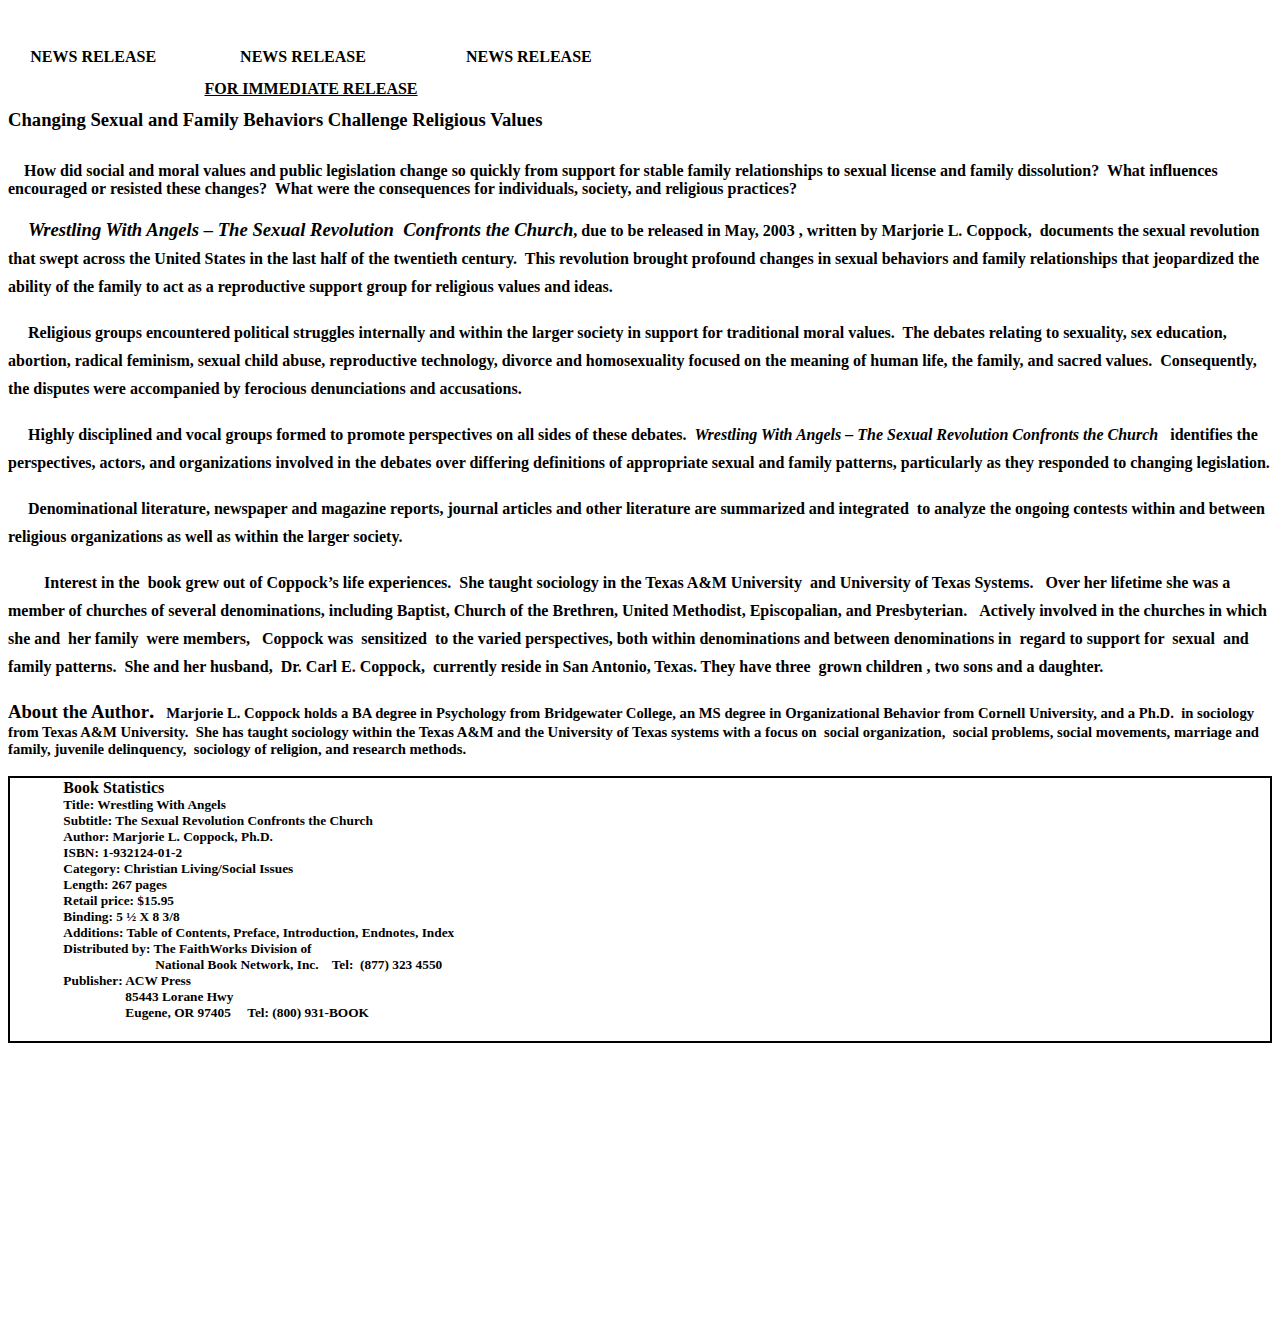
<file: WwA_PR1.html>
<html xmlns:o="urn:schemas-microsoft-com:office:office"
xmlns:w="urn:schemas-microsoft-com:office:word"
xmlns="http://www.w3.org/TR/REC-html40">

<head>
<meta http-equiv=Content-Type content="text/html; charset=windows-1252">
<meta name=ProgId content=Word.Document>
<meta name=Generator content="Microsoft Word 9">
<meta name=Originator content="Microsoft Word 9">
<link rel=File-List href="https://www.wrestlingwithangels.com/WwA_PR1_files/filelist.xml">
<title>Press Release</title>
<!--[if gte mso 9]><xml>
 <o:DocumentProperties>
  <o:Author>Marjorie L. Coppock</o:Author>
  <o:LastAuthor>Marjorie L. Coppock</o:LastAuthor>
  <o:Revision>2</o:Revision>
  <o:TotalTime>212</o:TotalTime>
  <o:LastPrinted>2003-03-03T03:53:00Z</o:LastPrinted>
  <o:Created>2003-03-11T04:21:00Z</o:Created>
  <o:LastSaved>2003-03-11T04:21:00Z</o:LastSaved>
  <o:Pages>3</o:Pages>
  <o:Words>549</o:Words>
  <o:Characters>3134</o:Characters>
  <o:Company>Coppock Nutritional Services</o:Company>
  <o:Lines>26</o:Lines>
  <o:Paragraphs>6</o:Paragraphs>
  <o:CharactersWithSpaces>3848</o:CharactersWithSpaces>
  <o:Version>9.2720</o:Version>
 </o:DocumentProperties>
</xml><![endif]--><!--[if gte mso 9]><xml>
 <w:WordDocument>
  <w:DisplayHorizontalDrawingGridEvery>0</w:DisplayHorizontalDrawingGridEvery>
  <w:DisplayVerticalDrawingGridEvery>0</w:DisplayVerticalDrawingGridEvery>
  <w:UseMarginsForDrawingGridOrigin/>
  <w:Compatibility>
   <w:FootnoteLayoutLikeWW8/>
   <w:ShapeLayoutLikeWW8/>
   <w:AlignTablesRowByRow/>
   <w:ForgetLastTabAlignment/>
   <w:LayoutRawTableWidth/>
   <w:LayoutTableRowsApart/>
  </w:Compatibility>
 </w:WordDocument>
</xml><![endif]-->
<style>
<!--
 /* Font Definitions */
@font-face
	{font-family:Tahoma;
	panose-1:2 11 6 4 3 5 4 4 2 4;
	mso-font-charset:0;
	mso-generic-font-family:swiss;
	mso-font-pitch:variable;
	mso-font-signature:16792199 0 0 0 65791 0;}
@font-face
	{font-family:"Lucida Casual";
	mso-font-alt:"Courier New";
	mso-font-charset:0;
	mso-generic-font-family:script;
	mso-font-pitch:variable;
	mso-font-signature:7 0 0 0 19 0;}
 /* Style Definitions */
p.MsoNormal, li.MsoNormal, div.MsoNormal
	{mso-style-parent:"";
	margin:0in;
	margin-bottom:.0001pt;
	mso-pagination:widow-orphan;
	font-size:14.0pt;
	mso-bidi-font-size:10.0pt;
	font-family:"Courier New";
	mso-fareast-font-family:"Times New Roman";
	mso-bidi-font-family:"Times New Roman";
	font-weight:bold;
	mso-bidi-font-weight:normal;}
p.Presentedbysection, li.Presentedbysection, div.Presentedbysection
	{mso-style-name:"Presented by section";
	margin:0in;
	margin-bottom:.0001pt;
	mso-pagination:widow-orphan;
	font-size:12.0pt;
	mso-bidi-font-size:10.0pt;
	font-family:Tahoma;
	mso-fareast-font-family:"Times New Roman";
	mso-bidi-font-family:"Times New Roman";}
@page Section1
	{size:8.5in 11.0in;
	margin:1.0in 1.25in 1.0in 1.25in;
	mso-header-margin:.5in;
	mso-footer-margin:.5in;
	mso-paper-source:0;}
div.Section1
	{page:Section1;}
-->
</style>
</head>

<body lang=EN-US style='tab-interval:.5in'>

<div class=Section1>

<table>
<tr><td align="center" width=600>

<p class=MsoNormal style='line-height:150%'><span style='font-size:12.0pt;
mso-bidi-font-size:10.0pt;font-family:"Times New Roman"'><span
style="mso-spacerun: yes">�� </span><o:p></o:p></span></p>

</td></tr>
<tr><td align="center">


<p class=MsoNormal style='line-height:150%'><span style='font-size:12.0pt;
mso-bidi-font-size:10.0pt;font-family:"Times New Roman"'>NEWS RELEASE<span
style="mso-spacerun: yes">��� </span><span style="mso-spacerun: yes">�</span><span
style="mso-spacerun: yes">��</span><span style="mso-spacerun: yes">��</span><span
style="mso-spacerun: yes">�������</span><span style="mso-spacerun:
yes">���</span><span style="mso-spacerun: yes">��</span>NEWS RELEASE<span
style="mso-spacerun: yes">� </span><span style="mso-spacerun: yes">�</span><span
style="mso-spacerun: yes">�������������������</span><span style="mso-spacerun:
yes">���</span>NEWS RELEASE <o:p></o:p></span></p>

</td></tr>
<tr><td align="center">

<p class=MsoNormal align=center style='text-align:center;line-height:150%'><u><span
style='font-size:12.0pt;mso-bidi-font-size:10.0pt;font-family:"Times New Roman"'>FOR
IMMEDIATE RELEASE<o:p></o:p></span></u></p>

</td></tr>

</table>

<p class=MsoNormal style='line-height:150%'><span style='font-family:"Times New Roman"'>
Changing Sexual and Family Behaviors Challenge Religious Values<o:p></o:p></span></p>

<p class=MsoNormal style='line-height:150%'><span style='font-size:12.0pt;
mso-bidi-font-size:10.0pt;font-family:"Times New Roman"'><span
style="mso-spacerun: yes">�</span><o:p></o:p></span></p>

<p class=MsoNormal><span style='font-size:12.0pt;mso-bidi-font-size:10.0pt;
font-family:"Lucida Casual"'><span style="mso-spacerun: yes">��� </span>How did
social and moral values and public legislation change so quickly from support
for stable family relationships to sexual license and family dissolution?<span
style="mso-spacerun: yes">� </span>What influences encouraged or resisted these
changes?<span style="mso-spacerun: yes">� </span>What were the consequences for
individuals, society, and religious practices?<span style="mso-spacerun: yes">�
</span><o:p></o:p></span></p>

<p class=MsoNormal><span style='font-size:12.0pt;mso-bidi-font-size:10.0pt;
font-family:"Lucida Casual"'><![if !supportEmptyParas]>&nbsp;<![endif]><o:p></o:p></span></p>

<p class=MsoNormal style='line-height:150%'><span style='font-size:12.0pt;
mso-bidi-font-size:10.0pt;font-family:"Times New Roman"'><span
style="mso-spacerun: yes">�� </span><span style="mso-spacerun: yes">��</span></span><i
style='mso-bidi-font-style:normal'><span style='font-family:"Times New Roman"'>Wrestling
With Angels � The Sexual Revolution<span style="mso-spacerun: yes">�
</span>Confronts the Church</span></i><span style='font-size:12.0pt;mso-bidi-font-size:
10.0pt;font-family:"Times New Roman"'>, due to be released in May, 2003 ,
written by Marjorie L. Coppock, <span style="mso-spacerun:
yes">�</span>documents the sexual revolution<span style="mso-spacerun: yes">�
</span>that swept across the United States in the last half of the twentieth
century.<span style="mso-spacerun: yes">� </span>This revolution brought
profound changes in sexual behaviors and family relationships that jeopardized
the ability of the family to act as a reproductive support group for religious
values and ideas. <o:p></o:p></span></p>
<br>
<p class=MsoNormal style='line-height:150%'><span style='font-size:12.0pt;
mso-bidi-font-size:10.0pt;font-family:"Times New Roman"'><span
style="mso-spacerun: yes">��� </span><span style="mso-spacerun:
yes">�</span>Religious groups encountered political struggles internally and
within the larger society in support for traditional moral values.<span
style="mso-spacerun: yes">� </span>The debates relating to sexuality, sex
education, abortion, radical feminism, sexual child abuse, reproductive
technology, divorce and homosexuality focused on the meaning of human life, the
family, and sacred values.<span style="mso-spacerun: yes">�
</span>Consequently, the disputes were accompanied by ferocious denunciations
and accusations.<o:p></o:p></span></p>
<br>
<p class=MsoNormal style='line-height:150%'><span style='font-size:12.0pt;
mso-bidi-font-size:10.0pt;font-family:"Times New Roman"'><span
style="mso-spacerun: yes">���� </span>Highly disciplined and vocal groups
formed to promote perspectives on all sides of these debates.<span
style="mso-spacerun: yes">� </span><i style='mso-bidi-font-style:normal'>Wrestling
With Angels � The Sexual Revolution Confronts the Church <span
style="mso-spacerun: yes">�</span><span style="mso-spacerun: yes">�</span></i>identifies
the perspectives, actors, and organizations involved in the debates over
differing definitions of appropriate sexual and family patterns, particularly
as they responded to changing legislation.<o:p></o:p></span></p>
<br>
<p class=MsoNormal style='line-height:150%'><span style='font-size:12.0pt;
mso-bidi-font-size:10.0pt;font-family:"Times New Roman"'><span
style="mso-spacerun: yes">���� </span>Denominational literature, newspaper and
magazine reports, journal articles and other literature are summarized and
integrated<span style="mso-spacerun: yes">� </span>to analyze the ongoing
contests within and between religious organizations as well as within the
larger society.<o:p></o:p></span></p>
<br>
<p class=MsoNormal style='line-height:150%'><span style='font-size:12.0pt;
mso-bidi-font-size:10.0pt;font-family:"Times New Roman"'><span
style="mso-spacerun: yes">���� </span><span style="mso-spacerun: yes">�</span><span
style="mso-spacerun: yes">�</span><span style="mso-spacerun: yes">�</span><span
style="mso-spacerun: yes">�</span>Interest in the <span style="mso-spacerun:
yes">�</span>book grew out of Coppock�s life experiences.<span
style="mso-spacerun: yes">� </span>She taught sociology in the Texas A&amp;M
University <span style="mso-spacerun: yes">�</span>and University of Texas Systems.<span
style="mso-spacerun: yes">�� </span>Over her lifetime she was a member of churches
of several denominations, including Baptist, Church of the Brethren, United
Methodist, Episcopalian, and Presbyterian. <span style="mso-spacerun:
yes">��</span>Actively involved in the churches in which she and <span
style="mso-spacerun: yes">�</span>her family <span style="mso-spacerun:
yes">�</span>were members, <span style="mso-spacerun: yes">�</span><span
style="mso-spacerun: yes">�</span>Coppock was <span style="mso-spacerun:
yes">�</span>sensitized <span style="mso-spacerun: yes">�</span>to the varied
perspectives, both within denominations and between denominations in <span
style="mso-spacerun: yes">�</span>regard to support for <span
style="mso-spacerun: yes">�</span>sexual<span style="mso-spacerun: yes">�
</span>and family patterns.<span style="mso-spacerun: yes">� </span>She and her
husband,<span style="mso-spacerun: yes">� </span>Dr. Carl E. Coppock, <span
style="mso-spacerun: yes">�</span>currently reside in San Antonio, Texas. They
have three <span style="mso-spacerun: yes">�</span>grown children , two sons
and a daughter.<o:p></o:p></span></p>
<br>
<p class=MsoNormal><span style='font-family:"Times New Roman"'>About the Author</span><span
style='font-size:16.0pt;mso-bidi-font-size:10.0pt;font-family:"Times New Roman"'>.</span><span
style='font-size:12.0pt;mso-bidi-font-size:10.0pt;font-family:"Times New Roman"'><span
style="mso-spacerun: yes">�� </span></span><span style='font-size:11.0pt;
mso-bidi-font-size:10.0pt;font-family:"Times New Roman"'>Marjorie L. Coppock
holds a BA degree in Psychology from</span><span style='font-size:12.0pt;
mso-bidi-font-size:10.0pt;font-family:"Times New Roman"'> </span><span
style='font-size:11.0pt;mso-bidi-font-size:10.0pt;font-family:"Times New Roman"'>Bridgewater
College, an MS degree in Organizational Behavior from Cornell University, and a
Ph.D. <span style="mso-spacerun: yes">�</span>in sociology from Texas A&amp;M
University.<span style="mso-spacerun: yes">� </span>She has taught sociology
within the Texas A&amp;M and the University of Texas systems with a focus
on<span style="mso-spacerun: yes">� </span>social organization, <span
style="mso-spacerun: yes">�</span>social problems, social movements, marriage
and family, juvenile delinquency, <span style="mso-spacerun: yes">�</span>sociology
of religion, and research methods. <o:p></o:p></span></p>

<p class=MsoNormal><span style='font-size:12.0pt;mso-bidi-font-size:10.0pt;
font-family:"Times New Roman"'><![if !supportEmptyParas]>&nbsp;<![endif]><o:p></o:p></span></p>

<div style='border:double windowtext 1.5pt;padding:1.0pt 4.0pt 1.0pt 4.0pt;
background:white'>

<p class=MsoNormal style='text-indent:.5in;border:none;mso-border-alt:double windowtext 1.5pt;
padding:0in;mso-padding-alt:1.0pt 4.0pt 1.0pt 4.0pt'><span style='font-size:
12.0pt;mso-bidi-font-size:10.0pt;font-family:"Times New Roman"'>Book Statistics<o:p></o:p></span></p>

<p class=MsoNormal style='text-indent:.5in;border:none;mso-border-alt:double windowtext 1.5pt;
padding:0in;mso-padding-alt:1.0pt 4.0pt 1.0pt 4.0pt'><span style='font-size:
10.0pt;font-family:"Times New Roman"'>Title: Wrestling With Angels<o:p></o:p></span></p>

<p class=MsoNormal style='text-indent:.5in;border:none;mso-border-alt:double windowtext 1.5pt;
padding:0in;mso-padding-alt:1.0pt 4.0pt 1.0pt 4.0pt'><span style='font-size:
10.0pt;font-family:"Times New Roman"'>Subtitle: The Sexual Revolution Confronts
the Church<o:p></o:p></span></p>

<p class=MsoNormal style='text-indent:.5in;border:none;mso-border-alt:double windowtext 1.5pt;
padding:0in;mso-padding-alt:1.0pt 4.0pt 1.0pt 4.0pt'><span style='font-size:
10.0pt;font-family:"Times New Roman"'>Author: Marjorie L. Coppock, Ph.D.<o:p></o:p></span></p>

<p class=MsoNormal style='text-indent:.5in;border:none;mso-border-alt:double windowtext 1.5pt;
padding:0in;mso-padding-alt:1.0pt 4.0pt 1.0pt 4.0pt'><span style='font-size:
10.0pt;font-family:"Times New Roman"'>ISBN: 1-932124-01-2 <o:p></o:p></span></p>

<p class=MsoNormal style='text-indent:.5in;border:none;mso-border-alt:double windowtext 1.5pt;
padding:0in;mso-padding-alt:1.0pt 4.0pt 1.0pt 4.0pt'><span style='font-size:
10.0pt;font-family:"Times New Roman"'>Category: Christian Living/Social Issues<o:p></o:p></span></p>

<p class=MsoNormal style='text-indent:.5in;border:none;mso-border-alt:double windowtext 1.5pt;
padding:0in;mso-padding-alt:1.0pt 4.0pt 1.0pt 4.0pt'><span style='font-size:
10.0pt;font-family:"Times New Roman"'>Length: 267 pages<o:p></o:p></span></p>

<p class=MsoNormal style='text-indent:.5in;border:none;mso-border-alt:double windowtext 1.5pt;
padding:0in;mso-padding-alt:1.0pt 4.0pt 1.0pt 4.0pt'><span style='font-size:
10.0pt;font-family:"Times New Roman"'>Retail price: $15.95<o:p></o:p></span></p>

<p class=MsoNormal style='text-indent:.5in;border:none;mso-border-alt:double windowtext 1.5pt;
padding:0in;mso-padding-alt:1.0pt 4.0pt 1.0pt 4.0pt'><span style='font-size:
10.0pt;font-family:"Times New Roman"'>Binding: 5 � X 8 3/8 <o:p></o:p></span></p>

<p class=MsoNormal style='text-indent:.5in;border:none;mso-border-alt:double windowtext 1.5pt;
padding:0in;mso-padding-alt:1.0pt 4.0pt 1.0pt 4.0pt'><span style='font-size:
10.0pt;font-family:"Times New Roman"'>Additions: Table of Contents, Preface,
Introduction, Endnotes, Index<o:p></o:p></span></p>

<p class=MsoNormal style='text-indent:.5in;border:none;mso-border-alt:double windowtext 1.5pt;
padding:0in;mso-padding-alt:1.0pt 4.0pt 1.0pt 4.0pt'><span style='font-size:
10.0pt;font-family:"Times New Roman"'>Distributed by: The FaithWorks Division
of<o:p></o:p></span></p>

<p class=MsoNormal style='border:none;mso-border-alt:double windowtext 1.5pt;
padding:0in;mso-padding-alt:1.0pt 4.0pt 1.0pt 4.0pt'><span style='font-size:
10.0pt;font-family:"Times New Roman"'><span style="mso-spacerun:
yes">����������� </span><span style="mso-spacerun: yes">�</span><span
style="mso-spacerun: yes">����������</span><span style="mso-spacerun:
yes">�����������</span><span style="mso-spacerun: yes">���</span><span
style="mso-spacerun: yes">�����</span>National Book Network, Inc.<span
style="mso-spacerun: yes">��� </span>Tel:<span style="mso-spacerun: yes">�
</span>(877) 323 4550<o:p></o:p></span></p>

<p class=MsoNormal style='text-indent:.5in;border:none;mso-border-alt:double windowtext 1.5pt;
padding:0in;mso-padding-alt:1.0pt 4.0pt 1.0pt 4.0pt'><span style='font-size:
10.0pt;font-family:"Times New Roman"'>Publisher: ACW Press<o:p></o:p></span></p>

<p class=MsoNormal style='border:none;mso-border-alt:double windowtext 1.5pt;
padding:0in;mso-padding-alt:1.0pt 4.0pt 1.0pt 4.0pt'><span style='font-size:
10.0pt;font-family:"Times New Roman"'><span style="mso-spacerun:
yes">����������� </span><span style="mso-spacerun: yes">������������</span><span
style="mso-spacerun: yes">���</span><span style="mso-spacerun: yes">���</span><span
style="mso-spacerun: yes">���</span>85443 Lorane Hwy<o:p></o:p></span></p>

<p class=MsoNormal style='border:none;mso-border-alt:double windowtext 1.5pt;
padding:0in;mso-padding-alt:1.0pt 4.0pt 1.0pt 4.0pt'><span style='font-size:
10.0pt;font-family:"Times New Roman"'><span style="mso-spacerun:
yes">����������������� </span><span style="mso-spacerun: yes">���������</span><span
style="mso-spacerun: yes">��</span><span style="mso-spacerun: yes">���</span><span
style="mso-spacerun: yes">�</span>Eugene, OR 97405<span style="mso-spacerun:
yes">���� </span>Tel: (800) 931-BOOK<o:p></o:p></span></p>

<p class=MsoNormal style='border:none;mso-border-alt:double windowtext 1.5pt;
padding:0in;mso-padding-alt:1.0pt 4.0pt 1.0pt 4.0pt'><span style='font-size:
12.0pt;mso-bidi-font-size:10.0pt;font-family:"Times New Roman"'><![if !supportEmptyParas]>&nbsp;<![endif]><o:p></o:p></span></p>

</div>

<p class=MsoNormal><span style='font-size:12.0pt;mso-bidi-font-size:10.0pt;
font-family:"Times New Roman"'><span style="mso-spacerun: yes">�</span><o:p></o:p></span></p>

<p class=MsoNormal><i style='mso-bidi-font-style:normal'><span
style='font-size:12.0pt;mso-bidi-font-size:10.0pt;font-family:"Times New Roman"'><![if !supportEmptyParas]>&nbsp;<![endif]><o:p></o:p></span></i></p>

<p class=MsoNormal><i style='mso-bidi-font-style:normal'><span
style='font-size:12.0pt;mso-bidi-font-size:10.0pt;font-family:"Times New Roman"'><![if !supportEmptyParas]>&nbsp;<![endif]><o:p></o:p></span></i></p>

<p class=MsoNormal><i style='mso-bidi-font-style:normal'><span
style='font-size:12.0pt;mso-bidi-font-size:10.0pt;font-family:"Times New Roman"'><![if !supportEmptyParas]>&nbsp;<![endif]><o:p></o:p></span></i></p>

<p class=MsoNormal><i style='mso-bidi-font-style:normal'><span
style='font-size:12.0pt;mso-bidi-font-size:10.0pt;font-family:"Times New Roman"'><![if !supportEmptyParas]>&nbsp;<![endif]><o:p></o:p></span></i></p>

<p class=MsoNormal><i style='mso-bidi-font-style:normal'><span
style='font-size:12.0pt;mso-bidi-font-size:10.0pt;font-family:"Times New Roman"'><![if !supportEmptyParas]>&nbsp;<![endif]><o:p></o:p></span></i></p>

<p class=MsoNormal><i style='mso-bidi-font-style:normal'><span
style='font-size:12.0pt;mso-bidi-font-size:10.0pt;font-family:"Times New Roman"'><![if !supportEmptyParas]>&nbsp;<![endif]><o:p></o:p></span></i></p>

<p class=MsoNormal><i style='mso-bidi-font-style:normal'><span
style='font-size:12.0pt;mso-bidi-font-size:10.0pt;font-family:"Times New Roman"'><![if !supportEmptyParas]>&nbsp;<![endif]><o:p></o:p></span></i></p>

<p class=MsoNormal><i style='mso-bidi-font-style:normal'><span
style='font-size:12.0pt;mso-bidi-font-size:10.0pt;font-family:"Times New Roman"'><![if !supportEmptyParas]>&nbsp;<![endif]><o:p></o:p></span></i></p>

<p class=MsoNormal><i style='mso-bidi-font-style:normal'><span
style='font-size:12.0pt;mso-bidi-font-size:10.0pt;font-family:"Times New Roman"'><![if !supportEmptyParas]>&nbsp;<![endif]><o:p></o:p></span></i></p>

<p class=MsoNormal><i style='mso-bidi-font-style:normal'><span
style='font-size:12.0pt;mso-bidi-font-size:10.0pt;font-family:"Times New Roman"'><![if !supportEmptyParas]>&nbsp;<![endif]><o:p></o:p></span></i></p>

<p class=MsoNormal><i style='mso-bidi-font-style:normal'><span
style='font-size:12.0pt;mso-bidi-font-size:10.0pt;font-family:"Times New Roman"'><![if !supportEmptyParas]>&nbsp;<![endif]><o:p></o:p></span></i></p>

<p class=MsoNormal><i style='mso-bidi-font-style:normal'><span
style='font-size:12.0pt;mso-bidi-font-size:10.0pt;font-family:"Times New Roman"'><![if !supportEmptyParas]>&nbsp;<![endif]><o:p></o:p></span></i></p>

<p class=MsoNormal><i style='mso-bidi-font-style:normal'><span
style='font-size:12.0pt;mso-bidi-font-size:10.0pt;font-family:"Times New Roman"'><![if !supportEmptyParas]>&nbsp;<![endif]><o:p></o:p></span></i></p>

<p class=MsoNormal><i style='mso-bidi-font-style:normal'><span
style='font-size:12.0pt;mso-bidi-font-size:10.0pt;font-family:"Times New Roman"'><![if !supportEmptyParas]>&nbsp;<![endif]><o:p></o:p></span></i></p>

<p class=MsoNormal><i style='mso-bidi-font-style:normal'><span
style='font-size:12.0pt;mso-bidi-font-size:10.0pt;font-family:"Times New Roman"'><![if !supportEmptyParas]>&nbsp;<![endif]><o:p></o:p></span></i></p>

</div>

</body>

</html>
</file>
<file: css/main.css>
/**
 * Sheet : main.css
 * Author: Sander van Zoest <sander@ipinc.com>
 *         Internet Products, Inc.
 *
 * Cascading Style Sheet, level 1  
 * for more info see http://www.w3.org/pub/WWW/TR/REC-CSS1
**/

BODY {
   font-family: verdana, helvetica, sans-serif;
   margin-left: 4%;
   margin-right: 4%;
   color: #4e3d8c; 		/* IPInc Purple */
   / *background: #CCFFFF; */
   background: white;
}

a:hover {color: blue;}

A:link { 
   color: purple; 	
   font-style: normal;
   font-weight: bolder;
   text-decoration: none;
}

A:visited { 
   color: green; 	
   font-weight: bold;
   font-style: normal;
   text-decoration: none;
}

A:active { 
   color: orange;
   font-weight: bold;
   font-style: oblique;
}

A.footerlinks:link { 
   color: cyan;
   font-weight: bold;
   font-style: oblique;
}

A.footerlinks:visited { 
   color: cyan;
   font-weight: bold;
   font-style: oblique;
}

A.footerlinks:active { 
   color: #ff0000;
   font-weight: bold;
   font-style: oblique;
}

HR {
   height: 3;
   color: black;
}   

IMG {
   border: 0;
}

H1, H2 {
   font-family: verdana, helvetica, sans-serif;
   margin-left: +1%;
   color: blue;
}

.hide {
   display: none;
   color: white;
}

#tight {
  padding: 0;
  border: 0;
}

BLOCKQUOTE { 
   color: red; 	
   font-family: verdana, helvetica, sans-serif;
   font-style: normal;
   font-weight: bolder;
   text-decoration: none;
}
</file>
